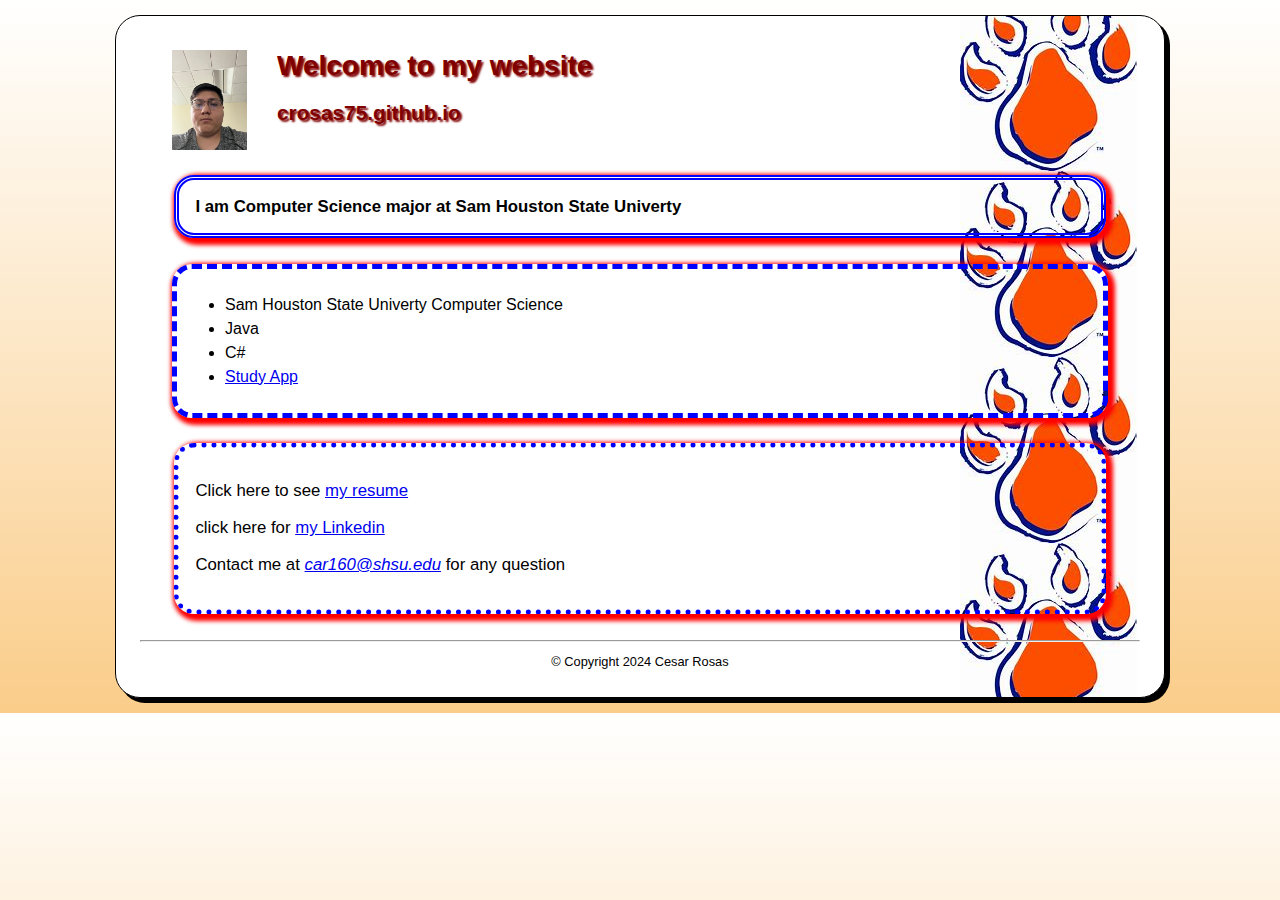
<file: index.html>
<!DOCTYPE html>
<html lang="en">

<head>
    <meta charset="UTF-8">
    <meta name="viewport" content="width=device-width, initial-scale=1.0">
    <meta name="description" content="Cesar Rosas Personal Website">
    <meta name="Keywords" content="shsu, computer science, programmer">
    <title>Cesar Rosas personal Website</title>
    <link rel="stylesheet" href="styles/main.css">
</head>

<body>
    <header>
        <img src="images/cesar.JPG" alt="Cesar photo" height="100">
        <h1 class="shadow">Welcome to my website</h1>
        <h2 class="shadow">crosas75.github.io</h2>
    </header>

    <main>
        <h3>I am Computer Science major at Sam Houston State Univerty</h3>

        <nav>
            <ul id="list">
                <li>Sam Houston State Univerty Computer Science</li>
                <li>Java</li>
                <li>C#</li>
                <li><a href="#">Study App</a></li>
            </ul>
        </nav>

        <div class="contact">
            <p>Click here to see <a href="files/resume.pdf" target="_blank">my resume</a> </p>
            <p>click here for <a href="https://www.linkedin.com/" target="_blank">my Linkedin</a> </p>
            <p>Contact me at <em><a href="mailto:car160@shsu.edu">car160@shsu.edu</a></em> for any question </p>
        </div>
        <br>
        <hr>
    </main>

    <footer>
        <p class="copyright">&copy; Copyright 2024 Cesar Rosas</p>
    </footer>

</body>

</html>
</file>
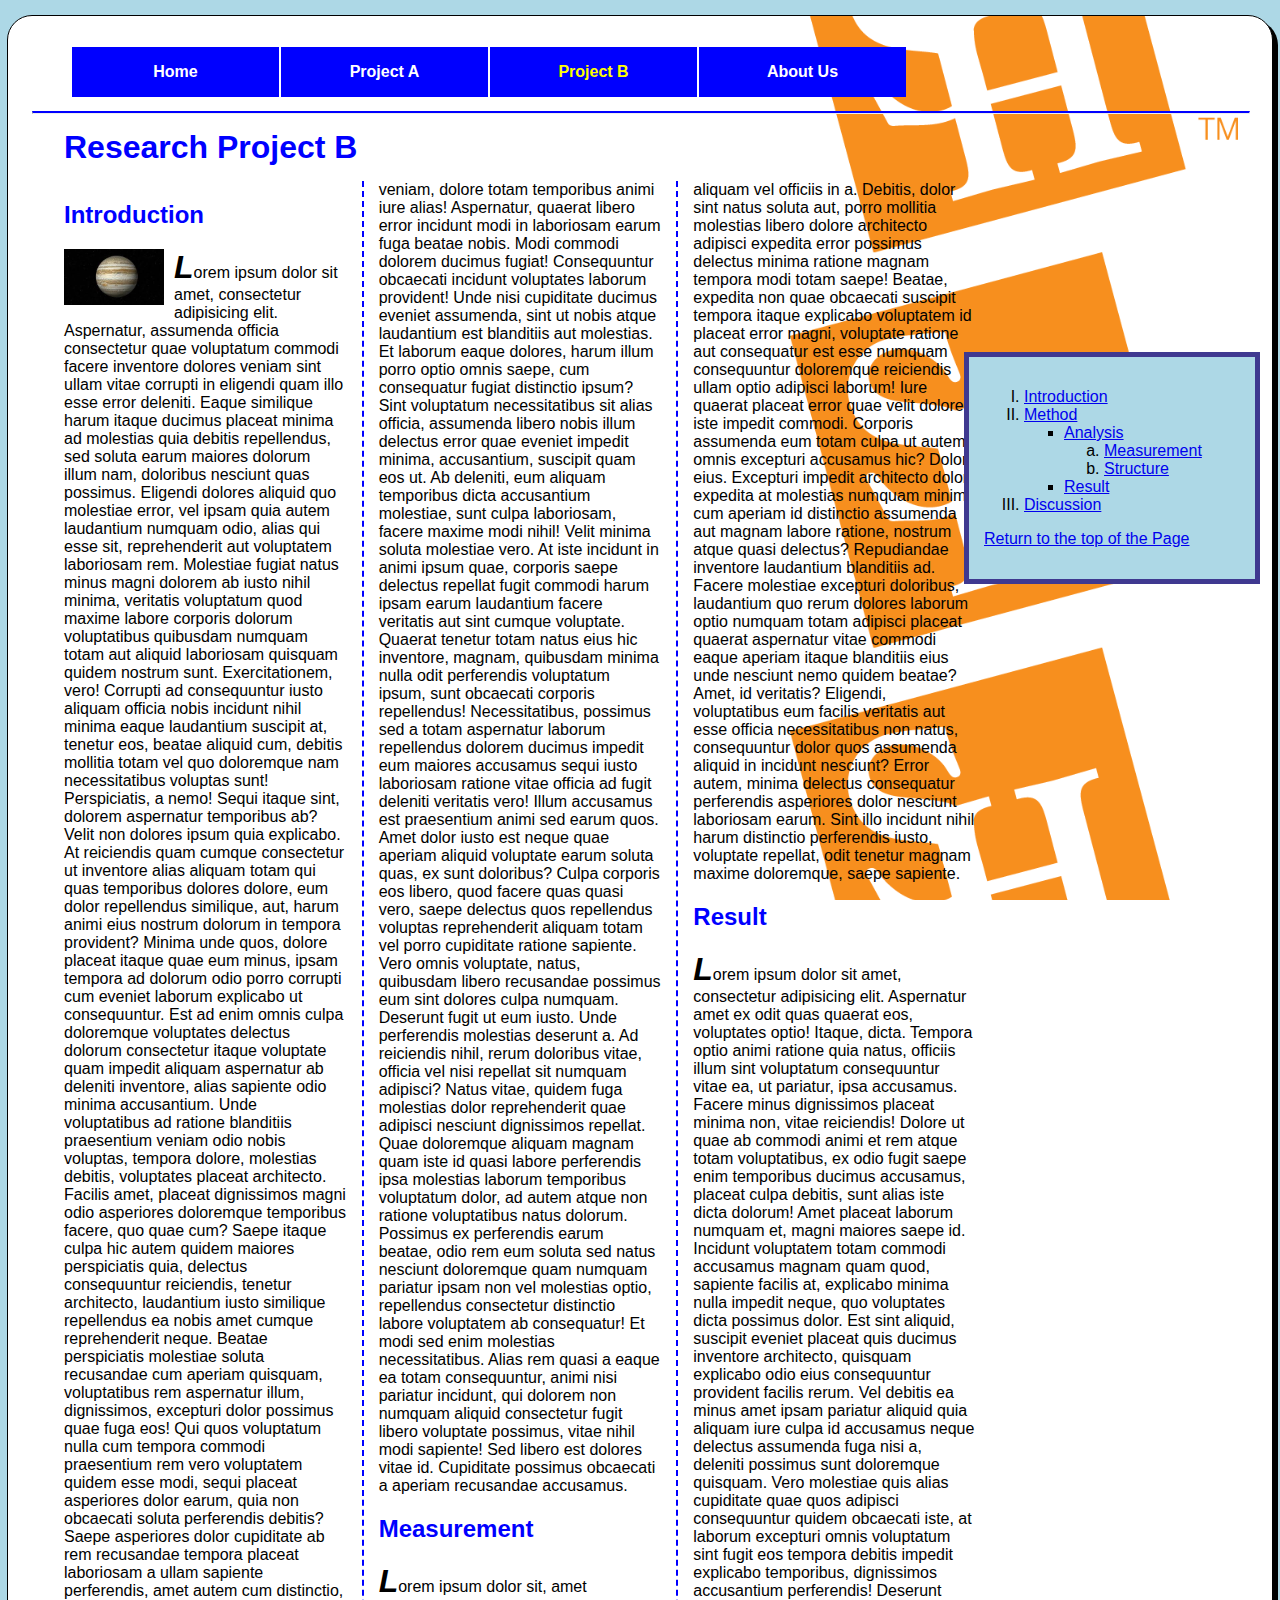
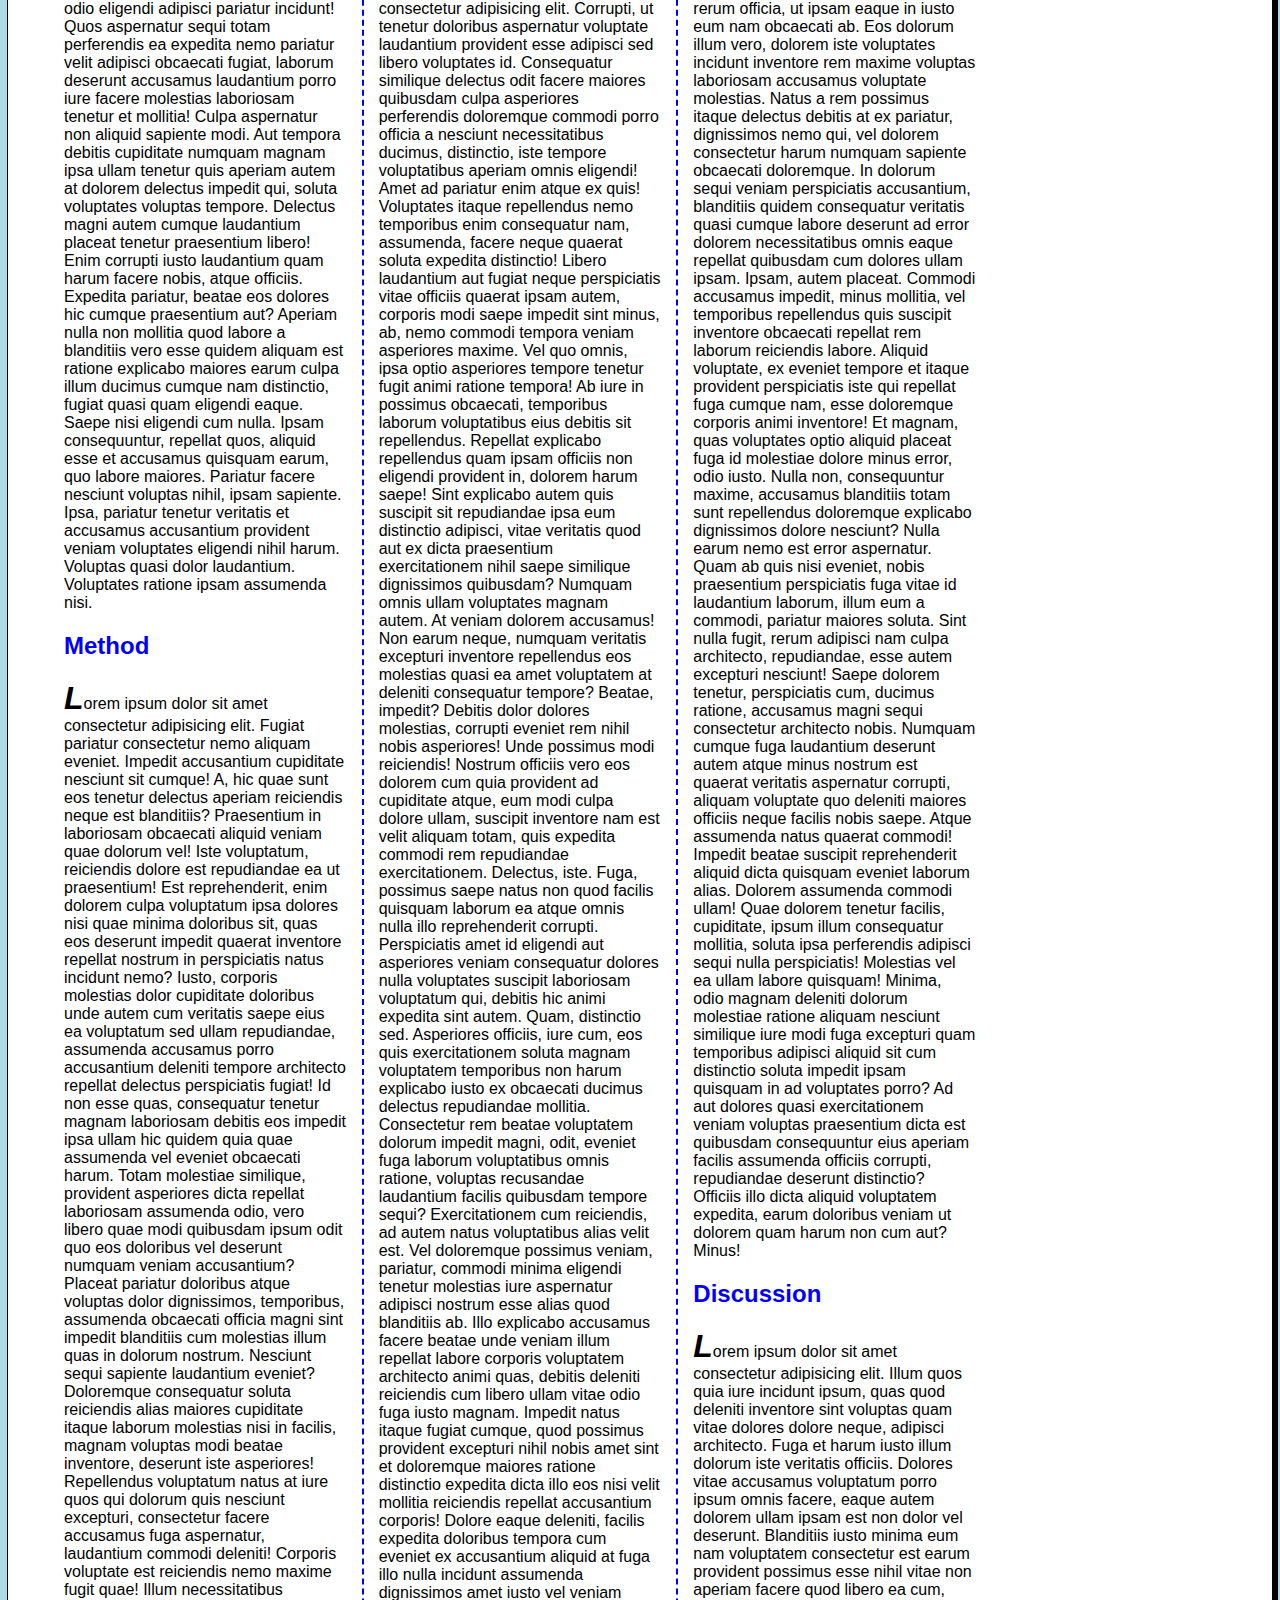
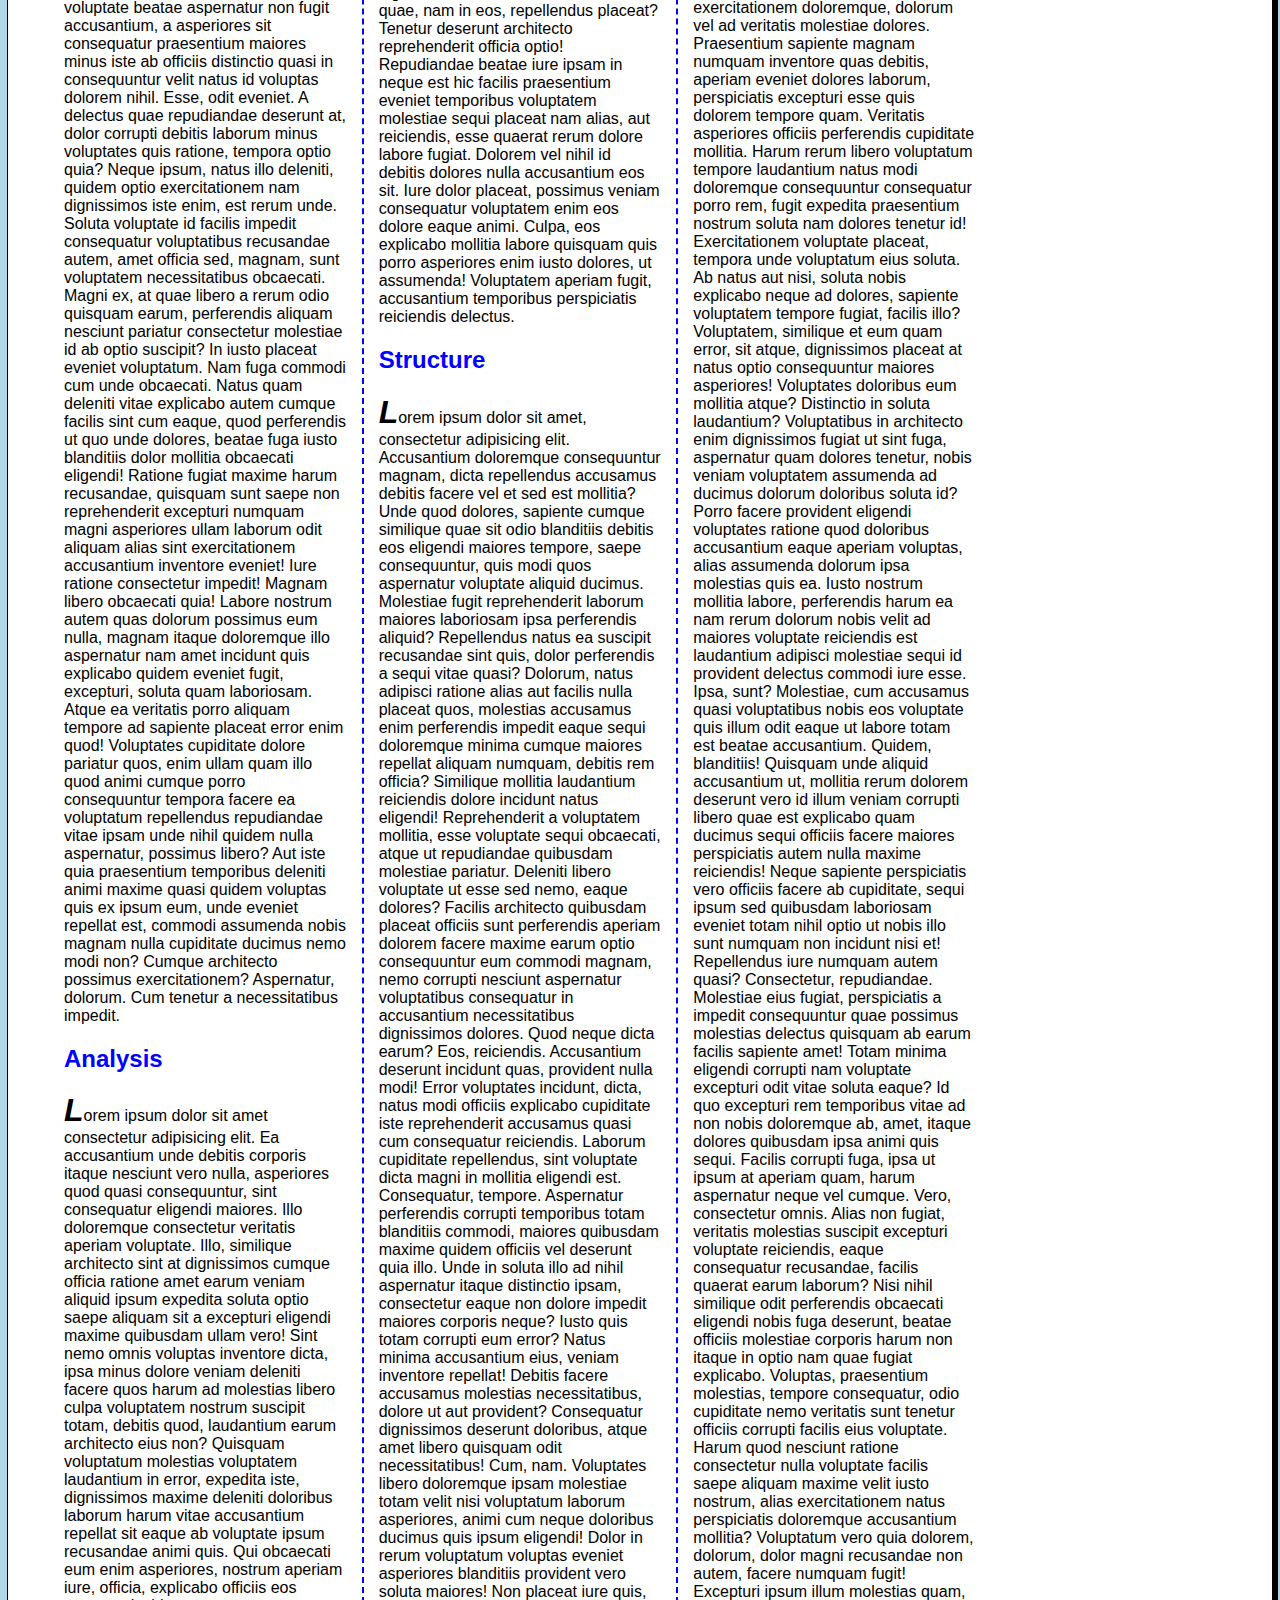
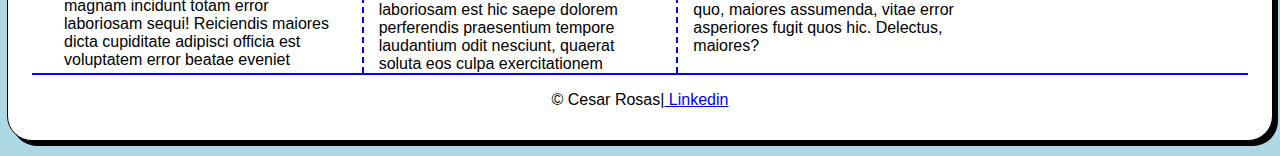
<file: exam.html>
<!DOCTYPE html>
<html lang="en">
<head>
    <meta charset="UTF-8">
    <meta name="viewport" content="width=device-width, initial-scale=1.0">
    <title>Exam</title>
    <link rel="stylesheet" href="styles/exam.css">
</head>
<body>
    <nav id="nav_menu">
        <ul>
            <li><a href="index.html">Home</a></li>
            <li><a href="project.html">Project A</a></li>
            <li><a href="exam.html" class="current"> Project B</a></li>
            <li><a href="#" class="lastitem">About Us</a></li>
        </ul>
    </nav>

    <hr id="line">

    <article>
        <h1>Research Project B</h1>
        <h2 id="Intro">Introduction</h2>
        <img src="images/jupiter.jpg" alt="photo of jupiter" width="100">
        <p>Lorem ipsum dolor sit amet, consectetur adipisicing elit. Aspernatur, assumenda officia consectetur quae voluptatum commodi facere inventore dolores veniam sint ullam vitae corrupti in eligendi quam illo esse error deleniti. Eaque similique harum itaque ducimus placeat minima ad molestias quia debitis repellendus, sed soluta earum maiores dolorum illum nam, doloribus nesciunt quas possimus. Eligendi dolores aliquid quo molestiae error, vel ipsam quia autem laudantium numquam odio, alias qui esse sit, reprehenderit aut voluptatem laboriosam rem. Molestiae fugiat natus minus magni dolorem ab iusto nihil minima, veritatis voluptatum quod maxime labore corporis dolorum voluptatibus quibusdam numquam totam aut aliquid laboriosam quisquam quidem nostrum sunt. Exercitationem, vero! Corrupti ad consequuntur iusto aliquam officia nobis incidunt nihil minima eaque laudantium suscipit at, tenetur eos, beatae aliquid cum, debitis mollitia totam vel quo doloremque nam necessitatibus voluptas sunt! Perspiciatis, a nemo! Sequi itaque sint, dolorem aspernatur temporibus ab? Velit non dolores ipsum quia explicabo. At reiciendis quam cumque consectetur ut inventore alias aliquam totam qui quas temporibus dolores dolore, eum dolor repellendus similique, aut, harum animi eius nostrum dolorum in tempora provident? Minima unde quos, dolore placeat itaque quae eum minus, ipsam tempora ad dolorum odio porro corrupti cum eveniet laborum explicabo ut consequuntur. Est ad enim omnis culpa doloremque voluptates delectus dolorum consectetur itaque voluptate quam impedit aliquam aspernatur ab deleniti inventore, alias sapiente odio minima accusantium. Unde voluptatibus ad ratione blanditiis praesentium veniam odio nobis voluptas, tempora dolore, molestias debitis, voluptates placeat architecto. Facilis amet, placeat dignissimos magni odio asperiores doloremque temporibus facere, quo quae cum? Saepe itaque culpa hic autem quidem maiores perspiciatis quia, delectus consequuntur reiciendis, tenetur architecto, laudantium iusto similique repellendus ea nobis amet cumque reprehenderit neque. Beatae perspiciatis molestiae soluta recusandae cum aperiam quisquam, voluptatibus rem aspernatur illum, dignissimos, excepturi dolor possimus quae fuga eos! Qui quos voluptatum nulla cum tempora commodi praesentium rem vero voluptatem quidem esse modi, sequi placeat asperiores dolor earum, quia non obcaecati soluta perferendis debitis? Saepe asperiores dolor cupiditate ab rem recusandae tempora placeat laboriosam a ullam sapiente perferendis, amet autem cum distinctio, odio eligendi adipisci pariatur incidunt! Quos aspernatur sequi totam perferendis ea expedita nemo pariatur velit adipisci obcaecati fugiat, laborum deserunt accusamus laudantium porro iure facere molestias laboriosam tenetur et mollitia! Culpa aspernatur non aliquid sapiente modi. Aut tempora debitis cupiditate numquam magnam ipsa ullam tenetur quis aperiam autem at dolorem delectus impedit qui, soluta voluptates voluptas tempore. Delectus magni autem cumque laudantium placeat tenetur praesentium libero! Enim corrupti iusto laudantium quam harum facere nobis, atque officiis. Expedita pariatur, beatae eos dolores hic cumque praesentium aut? Aperiam nulla non mollitia quod labore a blanditiis vero esse quidem aliquam est ratione explicabo maiores earum culpa illum ducimus cumque nam distinctio, fugiat quasi quam eligendi eaque. Saepe nisi eligendi cum nulla. Ipsam consequuntur, repellat quos, aliquid esse et accusamus quisquam earum, quo labore maiores. Pariatur facere nesciunt voluptas nihil, ipsam sapiente. Ipsa, pariatur tenetur veritatis et accusamus accusantium provident veniam voluptates eligendi nihil harum. Voluptas quasi dolor laudantium. Voluptates ratione ipsam assumenda nisi.</p>
        <h2 id="Method">Method</h2>
        <p>Lorem ipsum dolor sit amet consectetur adipisicing elit. Fugiat pariatur consectetur nemo aliquam eveniet. Impedit accusantium cupiditate nesciunt sit cumque! A, hic quae sunt eos tenetur delectus aperiam reiciendis neque est blanditiis? Praesentium in laboriosam obcaecati aliquid veniam quae dolorum vel! Iste voluptatum, reiciendis dolore est repudiandae ea ut praesentium! Est reprehenderit, enim dolorem culpa voluptatum ipsa dolores nisi quae minima doloribus sit, quas eos deserunt impedit quaerat inventore repellat nostrum in perspiciatis natus incidunt nemo? Iusto, corporis molestias dolor cupiditate doloribus unde autem cum veritatis saepe eius ea voluptatum sed ullam repudiandae, assumenda accusamus porro accusantium deleniti tempore architecto repellat delectus perspiciatis fugiat! Id non esse quas, consequatur tenetur magnam laboriosam debitis eos impedit ipsa ullam hic quidem quia quae assumenda vel eveniet obcaecati harum. Totam molestiae similique, provident asperiores dicta repellat laboriosam assumenda odio, vero libero quae modi quibusdam ipsum odit quo eos doloribus vel deserunt numquam veniam accusantium? Placeat pariatur doloribus atque voluptas dolor dignissimos, temporibus, assumenda obcaecati officia magni sint impedit blanditiis cum molestias illum quas in dolorum nostrum. Nesciunt sequi sapiente laudantium eveniet? Doloremque consequatur soluta reiciendis alias maiores cupiditate itaque laborum molestias nisi in facilis, magnam voluptas modi beatae inventore, deserunt iste asperiores! Repellendus voluptatum natus at iure quos qui dolorum quis nesciunt excepturi, consectetur facere accusamus fuga aspernatur, laudantium commodi deleniti! Corporis voluptate est reiciendis nemo maxime fugit quae! Illum necessitatibus voluptate beatae aspernatur non fugit accusantium, a asperiores sit consequatur praesentium maiores minus iste ab officiis distinctio quasi in consequuntur velit natus id voluptas dolorem nihil. Esse, odit eveniet. A delectus quae repudiandae deserunt at, dolor corrupti debitis laborum minus voluptates quis ratione, tempora optio quia? Neque ipsum, natus illo deleniti, quidem optio exercitationem nam dignissimos iste enim, est rerum unde. Soluta voluptate id facilis impedit consequatur voluptatibus recusandae autem, amet officia sed, magnam, sunt voluptatem necessitatibus obcaecati. Magni ex, at quae libero a rerum odio quisquam earum, perferendis aliquam nesciunt pariatur consectetur molestiae id ab optio suscipit? In iusto placeat eveniet voluptatum. Nam fuga commodi cum unde obcaecati. Natus quam deleniti vitae explicabo autem cumque facilis sint cum eaque, quod perferendis ut quo unde dolores, beatae fuga iusto blanditiis dolor mollitia obcaecati eligendi! Ratione fugiat maxime harum recusandae, quisquam sunt saepe non reprehenderit excepturi numquam magni asperiores ullam laborum odit aliquam alias sint exercitationem accusantium inventore eveniet! Iure ratione consectetur impedit! Magnam libero obcaecati quia! Labore nostrum autem quas dolorum possimus eum nulla, magnam itaque doloremque illo aspernatur nam amet incidunt quis explicabo quidem eveniet fugit, excepturi, soluta quam laboriosam. Atque ea veritatis porro aliquam tempore ad sapiente placeat error enim quod! Voluptates cupiditate dolore pariatur quos, enim ullam quam illo quod animi cumque porro consequuntur tempora facere ea voluptatum repellendus repudiandae vitae ipsam unde nihil quidem nulla aspernatur, possimus libero? Aut iste quia praesentium temporibus deleniti animi maxime quasi quidem voluptas quis ex ipsum eum, unde eveniet repellat est, commodi assumenda nobis magnam nulla cupiditate ducimus nemo modi non? Cumque architecto possimus exercitationem? Aspernatur, dolorum. Cum tenetur a necessitatibus impedit.</p>
        <h2 id="Analysis">Analysis</h2>
        <p>Lorem ipsum dolor sit amet consectetur adipisicing elit. Ea accusantium unde debitis corporis itaque nesciunt vero nulla, asperiores quod quasi consequuntur, sint consequatur eligendi maiores. Illo doloremque consectetur veritatis aperiam voluptate. Illo, similique architecto sint at dignissimos cumque officia ratione amet earum veniam aliquid ipsum expedita soluta optio saepe aliquam sit a excepturi eligendi maxime quibusdam ullam vero! Sint nemo omnis voluptas inventore dicta, ipsa minus dolore veniam deleniti facere quos harum ad molestias libero culpa voluptatem nostrum suscipit totam, debitis quod, laudantium earum architecto eius non? Quisquam voluptatum molestias voluptatem laudantium in error, expedita iste, dignissimos maxime deleniti doloribus laborum harum vitae accusantium repellat sit eaque ab voluptate ipsum recusandae animi quis. Qui obcaecati eum enim asperiores, nostrum aperiam iure, officia, explicabo officiis eos magnam incidunt totam error laboriosam sequi! Reiciendis maiores dicta cupiditate adipisci officia est voluptatem error beatae eveniet veniam, dolore totam temporibus animi iure alias! Aspernatur, quaerat libero error incidunt modi in laboriosam earum fuga beatae nobis. Modi commodi dolorem ducimus fugiat! Consequuntur obcaecati incidunt voluptates laborum provident! Unde nisi cupiditate ducimus eveniet assumenda, sint ut nobis atque laudantium est blanditiis aut molestias. Et laborum eaque dolores, harum illum porro optio omnis saepe, cum consequatur fugiat distinctio ipsum? Sint voluptatum necessitatibus sit alias officia, assumenda libero nobis illum delectus error quae eveniet impedit minima, accusantium, suscipit quam eos ut. Ab deleniti, eum aliquam temporibus dicta accusantium molestiae, sunt culpa laboriosam, facere maxime modi nihil! Velit minima soluta molestiae vero. At iste incidunt in animi ipsum quae, corporis saepe delectus repellat fugit commodi harum ipsam earum laudantium facere veritatis aut sint cumque voluptate. Quaerat tenetur totam natus eius hic inventore, magnam, quibusdam minima nulla odit perferendis voluptatum ipsum, sunt obcaecati corporis repellendus! Necessitatibus, possimus sed a totam aspernatur laborum repellendus dolorem ducimus impedit eum maiores accusamus sequi iusto laboriosam ratione vitae officia ad fugit deleniti veritatis vero! Illum accusamus est praesentium animi sed earum quos. Amet dolor iusto est neque quae aperiam aliquid voluptate earum soluta quas, ex sunt doloribus? Culpa corporis eos libero, quod facere quas quasi vero, saepe delectus quos repellendus voluptas reprehenderit aliquam totam vel porro cupiditate ratione sapiente. Vero omnis voluptate, natus, quibusdam libero recusandae possimus eum sint dolores culpa numquam. Deserunt fugit ut eum iusto. Unde perferendis molestias deserunt a. Ad reiciendis nihil, rerum doloribus vitae, officia vel nisi repellat sit numquam adipisci? Natus vitae, quidem fuga molestias dolor reprehenderit quae adipisci nesciunt dignissimos repellat. Quae doloremque aliquam magnam quam iste id quasi labore perferendis ipsa molestias laborum temporibus voluptatum dolor, ad autem atque non ratione voluptatibus natus dolorum. Possimus ex perferendis earum beatae, odio rem eum soluta sed natus nesciunt doloremque quam numquam pariatur ipsam non vel molestias optio, repellendus consectetur distinctio labore voluptatem ab consequatur! Et modi sed enim molestias necessitatibus. Alias rem quasi a eaque ea totam consequuntur, animi nisi pariatur incidunt, qui dolorem non numquam aliquid consectetur fugit libero voluptate possimus, vitae nihil modi sapiente! Sed libero est dolores vitae id. Cupiditate possimus obcaecati a aperiam recusandae accusamus.</p>
        <h2 id="Measurement">Measurement</h2>
        <p>Lorem ipsum dolor sit, amet consectetur adipisicing elit. Corrupti, ut tenetur doloribus aspernatur voluptate laudantium provident esse adipisci sed libero voluptates id. Consequatur similique delectus odit facere maiores quibusdam culpa asperiores perferendis doloremque commodi porro officia a nesciunt necessitatibus ducimus, distinctio, iste tempore voluptatibus aperiam omnis eligendi! Amet ad pariatur enim atque ex quis! Voluptates itaque repellendus nemo temporibus enim consequatur nam, assumenda, facere neque quaerat soluta expedita distinctio! Libero laudantium aut fugiat neque perspiciatis vitae officiis quaerat ipsam autem, corporis modi saepe impedit sint minus, ab, nemo commodi tempora veniam asperiores maxime. Vel quo omnis, ipsa optio asperiores tempore tenetur fugit animi ratione tempora! Ab iure in possimus obcaecati, temporibus laborum voluptatibus eius debitis sit repellendus. Repellat explicabo repellendus quam ipsam officiis non eligendi provident in, dolorem harum saepe! Sint explicabo autem quis suscipit sit repudiandae ipsa eum distinctio adipisci, vitae veritatis quod aut ex dicta praesentium exercitationem nihil saepe similique dignissimos quibusdam? Numquam omnis ullam voluptates magnam autem. At veniam dolorem accusamus! Non earum neque, numquam veritatis excepturi inventore repellendus eos molestias quasi ea amet voluptatem at deleniti consequatur tempore? Beatae, impedit? Debitis dolor dolores molestias, corrupti eveniet rem nihil nobis asperiores! Unde possimus modi reiciendis! Nostrum officiis vero eos dolorem cum quia provident ad cupiditate atque, eum modi culpa dolore ullam, suscipit inventore nam est velit aliquam totam, quis expedita commodi rem repudiandae exercitationem. Delectus, iste. Fuga, possimus saepe natus non quod facilis quisquam laborum ea atque omnis nulla illo reprehenderit corrupti. Perspiciatis amet id eligendi aut asperiores veniam consequatur dolores nulla voluptates suscipit laboriosam voluptatum qui, debitis hic animi expedita sint autem. Quam, distinctio sed. Asperiores officiis, iure cum, eos quis exercitationem soluta magnam voluptatem temporibus non harum explicabo iusto ex obcaecati ducimus delectus repudiandae mollitia. Consectetur rem beatae voluptatem dolorum impedit magni, odit, eveniet fuga laborum voluptatibus omnis ratione, voluptas recusandae laudantium facilis quibusdam tempore sequi? Exercitationem cum reiciendis, ad autem natus voluptatibus alias velit est. Vel doloremque possimus veniam, pariatur, commodi minima eligendi tenetur molestias iure aspernatur adipisci nostrum esse alias quod blanditiis ab. Illo explicabo accusamus facere beatae unde veniam illum repellat labore corporis voluptatem architecto animi quas, debitis deleniti reiciendis cum libero ullam vitae odio fuga iusto magnam. Impedit natus itaque fugiat cumque, quod possimus provident excepturi nihil nobis amet sint et doloremque maiores ratione distinctio expedita dicta illo eos nisi velit mollitia reiciendis repellat accusantium corporis! Dolore eaque deleniti, facilis expedita doloribus tempora cum eveniet ex accusantium aliquid at fuga illo nulla incidunt assumenda dignissimos amet iusto vel veniam quae, nam in eos, repellendus placeat? Tenetur deserunt architecto reprehenderit officia optio! Repudiandae beatae iure ipsam in neque est hic facilis praesentium eveniet temporibus voluptatem molestiae sequi placeat nam alias, aut reiciendis, esse quaerat rerum dolore labore fugiat. Dolorem vel nihil id debitis dolores nulla accusantium eos sit. Iure dolor placeat, possimus veniam consequatur voluptatem enim eos dolore eaque animi. Culpa, eos explicabo mollitia labore quisquam quis porro asperiores enim iusto dolores, ut assumenda! Voluptatem aperiam fugit, accusantium temporibus perspiciatis reiciendis delectus.</p>
        <h2 id="Structure">Structure</h2>
        <p>Lorem ipsum dolor sit amet, consectetur adipisicing elit. Accusantium doloremque consequuntur magnam, dicta repellendus accusamus debitis facere vel et sed est mollitia? Unde quod dolores, sapiente cumque similique quae sit odio blanditiis debitis eos eligendi maiores tempore, saepe consequuntur, quis modi quos aspernatur voluptate aliquid ducimus. Molestiae fugit reprehenderit laborum maiores laboriosam ipsa perferendis aliquid? Repellendus natus ea suscipit recusandae sint quis, dolor perferendis a sequi vitae quasi? Dolorum, natus adipisci ratione alias aut facilis nulla placeat quos, molestias accusamus enim perferendis impedit eaque sequi doloremque minima cumque maiores repellat aliquam numquam, debitis rem officia? Similique mollitia laudantium reiciendis dolore incidunt natus eligendi! Reprehenderit a voluptatem mollitia, esse voluptate sequi obcaecati, atque ut repudiandae quibusdam molestiae pariatur. Deleniti libero voluptate ut esse sed nemo, eaque dolores? Facilis architecto quibusdam placeat officiis sunt perferendis aperiam dolorem facere maxime earum optio consequuntur eum commodi magnam, nemo corrupti nesciunt aspernatur voluptatibus consequatur in accusantium necessitatibus dignissimos dolores. Quod neque dicta earum? Eos, reiciendis. Accusantium deserunt incidunt quas, provident nulla modi! Error voluptates incidunt, dicta, natus modi officiis explicabo cupiditate iste reprehenderit accusamus quasi cum consequatur reiciendis. Laborum cupiditate repellendus, sint voluptate dicta magni in mollitia eligendi est. Consequatur, tempore. Aspernatur perferendis corrupti temporibus totam blanditiis commodi, maiores quibusdam maxime quidem officiis vel deserunt quia illo. Unde in soluta illo ad nihil aspernatur itaque distinctio ipsam, consectetur eaque non dolore impedit maiores corporis neque? Iusto quis totam corrupti eum error? Natus minima accusantium eius, veniam inventore repellat! Debitis facere accusamus molestias necessitatibus, dolore ut aut provident? Consequatur dignissimos deserunt doloribus, atque amet libero quisquam odit necessitatibus! Cum, nam. Voluptates libero doloremque ipsam molestiae totam velit nisi voluptatum laborum asperiores, animi cum neque doloribus ducimus quis ipsum eligendi! Dolor in rerum voluptatum voluptas eveniet asperiores blanditiis provident vero soluta maiores! Non placeat iure quis, laboriosam est hic saepe dolorem perferendis praesentium tempore laudantium odit nesciunt, quaerat soluta eos culpa exercitationem aliquam vel officiis in a. Debitis, dolor sint natus soluta aut, porro mollitia molestias libero dolore architecto adipisci expedita error possimus delectus minima ratione magnam tempora modi totam saepe! Beatae, expedita non quae obcaecati suscipit tempora itaque explicabo voluptatem id placeat error magni, voluptate ratione aut consequatur est esse numquam consequuntur doloremque reiciendis ullam optio adipisci laborum! Iure quaerat placeat error quae velit dolore iste impedit commodi. Corporis assumenda eum totam culpa ut autem omnis excepturi accusamus hic? Dolor, eius. Excepturi impedit architecto dolor, expedita at molestias numquam minima cum aperiam id distinctio assumenda aut magnam labore ratione, nostrum atque quasi delectus? Repudiandae inventore laudantium blanditiis ad. Facere molestiae excepturi doloribus, laudantium quo rerum dolores laborum optio numquam totam adipisci placeat quaerat aspernatur vitae commodi eaque aperiam itaque blanditiis eius unde nesciunt nemo quidem beatae? Amet, id veritatis? Eligendi, voluptatibus eum facilis veritatis aut esse officia necessitatibus non natus, consequuntur dolor quos assumenda aliquid in incidunt nesciunt? Error autem, minima delectus consequatur perferendis asperiores dolor nesciunt laboriosam earum. Sint illo incidunt nihil harum distinctio perferendis iusto, voluptate repellat, odit tenetur magnam maxime doloremque, saepe sapiente.</p>
        <h2 id="Result">Result</h2>
        <p>Lorem ipsum dolor sit amet, consectetur adipisicing elit. Aspernatur amet ex odit quas quaerat eos, voluptates optio! Itaque, dicta. Tempora optio animi ratione quia natus, officiis illum sint voluptatum consequuntur vitae ea, ut pariatur, ipsa accusamus. Facere minus dignissimos placeat minima non, vitae reiciendis! Dolore ut quae ab commodi animi et rem atque totam voluptatibus, ex odio fugit saepe enim temporibus ducimus accusamus, placeat culpa debitis, sunt alias iste dicta dolorum! Amet placeat laborum numquam et, magni maiores saepe id. Incidunt voluptatem totam commodi accusamus magnam quam quod, sapiente facilis at, explicabo minima nulla impedit neque, quo voluptates dicta possimus dolor. Est sint aliquid, suscipit eveniet placeat quis ducimus inventore architecto, quisquam explicabo odio eius consequuntur provident facilis rerum. Vel debitis ea minus amet ipsam pariatur aliquid quia aliquam iure culpa id accusamus neque delectus assumenda fuga nisi a, deleniti possimus sunt doloremque quisquam. Vero molestiae quis alias cupiditate quae quos adipisci consequuntur quidem obcaecati iste, at laborum excepturi omnis voluptatum sint fugit eos tempora debitis impedit explicabo temporibus, dignissimos accusantium perferendis! Deserunt rerum officia, ut ipsam eaque in iusto eum nam obcaecati ab. Eos dolorum illum vero, dolorem iste voluptates incidunt inventore rem maxime voluptas laboriosam accusamus voluptate molestias. Natus a rem possimus itaque delectus debitis at ex pariatur, dignissimos nemo qui, vel dolorem consectetur harum numquam sapiente obcaecati doloremque. In dolorum sequi veniam perspiciatis accusantium, blanditiis quidem consequatur veritatis quasi cumque labore deserunt ad error dolorem necessitatibus omnis eaque repellat quibusdam cum dolores ullam ipsam. Ipsam, autem placeat. Commodi accusamus impedit, minus mollitia, vel temporibus repellendus quis suscipit inventore obcaecati repellat rem laborum reiciendis labore. Aliquid voluptate, ex eveniet tempore et itaque provident perspiciatis iste qui repellat fuga cumque nam, esse doloremque corporis animi inventore! Et magnam, quas voluptates optio aliquid placeat fuga id molestiae dolore minus error, odio iusto. Nulla non, consequuntur maxime, accusamus blanditiis totam sunt repellendus doloremque explicabo dignissimos dolore nesciunt? Nulla earum nemo est error aspernatur. Quam ab quis nisi eveniet, nobis praesentium perspiciatis fuga vitae id laudantium laborum, illum eum a commodi, pariatur maiores soluta. Sint nulla fugit, rerum adipisci nam culpa architecto, repudiandae, esse autem excepturi nesciunt! Saepe dolorem tenetur, perspiciatis cum, ducimus ratione, accusamus magni sequi consectetur architecto nobis. Numquam cumque fuga laudantium deserunt autem atque minus nostrum est quaerat veritatis aspernatur corrupti, aliquam voluptate quo deleniti maiores officiis neque facilis nobis saepe. Atque assumenda natus quaerat commodi! Impedit beatae suscipit reprehenderit aliquid dicta quisquam eveniet laborum alias. Dolorem assumenda commodi ullam! Quae dolorem tenetur facilis, cupiditate, ipsum illum consequatur mollitia, soluta ipsa perferendis adipisci sequi nulla perspiciatis! Molestias vel ea ullam labore quisquam! Minima, odio magnam deleniti dolorum molestiae ratione aliquam nesciunt similique iure modi fuga excepturi quam temporibus adipisci aliquid sit cum distinctio soluta impedit ipsam quisquam in ad voluptates porro? Ad aut dolores quasi exercitationem veniam voluptas praesentium dicta est quibusdam consequuntur eius aperiam facilis assumenda officiis corrupti, repudiandae deserunt distinctio? Officiis illo dicta aliquid voluptatem expedita, earum doloribus veniam ut dolorem quam harum non cum aut? Minus!</p>
        <h2 id="Discussion">Discussion</h2>
        <p>Lorem ipsum dolor sit amet consectetur adipisicing elit. Illum quos quia iure incidunt ipsum, quas quod deleniti inventore sint voluptas quam vitae dolores dolore neque, adipisci architecto. Fuga et harum iusto illum dolorum iste veritatis officiis. Dolores vitae accusamus voluptatum porro ipsum omnis facere, eaque autem dolorem ullam ipsam est non dolor vel deserunt. Blanditiis iusto minima eum nam voluptatem consectetur est earum provident possimus esse nihil vitae non aperiam facere quod libero ea cum, exercitationem doloremque, dolorum vel ad veritatis molestiae dolores. Praesentium sapiente magnam numquam inventore quas debitis, aperiam eveniet dolores laborum, perspiciatis excepturi esse quis dolorem tempore quam. Veritatis asperiores officiis perferendis cupiditate mollitia. Harum rerum libero voluptatum tempore laudantium natus modi doloremque consequuntur consequatur porro rem, fugit expedita praesentium nostrum soluta nam dolores tenetur id! Exercitationem voluptate placeat, tempora unde voluptatum eius soluta. Ab natus aut nisi, soluta nobis explicabo neque ad dolores, sapiente voluptatem tempore fugiat, facilis illo? Voluptatem, similique et eum quam error, sit atque, dignissimos placeat at natus optio consequuntur maiores asperiores! Voluptates doloribus eum mollitia atque? Distinctio in soluta laudantium? Voluptatibus in architecto enim dignissimos fugiat ut sint fuga, aspernatur quam dolores tenetur, nobis veniam voluptatem assumenda ad ducimus dolorum doloribus soluta id? Porro facere provident eligendi voluptates ratione quod doloribus accusantium eaque aperiam voluptas, alias assumenda dolorum ipsa molestias quis ea. Iusto nostrum mollitia labore, perferendis harum ea nam rerum dolorum nobis velit ad maiores voluptate reiciendis est laudantium adipisci molestiae sequi id provident delectus commodi iure esse. Ipsa, sunt? Molestiae, cum accusamus quasi voluptatibus nobis eos voluptate quis illum odit eaque ut labore totam est beatae accusantium. Quidem, blanditiis! Quisquam unde aliquid accusantium ut, mollitia rerum dolorem deserunt vero id illum veniam corrupti libero quae est explicabo quam ducimus sequi officiis facere maiores perspiciatis autem nulla maxime reiciendis! Neque sapiente perspiciatis vero officiis facere ab cupiditate, sequi ipsum sed quibusdam laboriosam eveniet totam nihil optio ut nobis illo sunt numquam non incidunt nisi et! Repellendus iure numquam autem quasi? Consectetur, repudiandae. Molestiae eius fugiat, perspiciatis a impedit consequuntur quae possimus molestias delectus quisquam ab earum facilis sapiente amet! Totam minima eligendi corrupti nam voluptate excepturi odit vitae soluta eaque? Id quo excepturi rem temporibus vitae ad non nobis doloremque ab, amet, itaque dolores quibusdam ipsa animi quis sequi. Facilis corrupti fuga, ipsa ut ipsum at aperiam quam, harum aspernatur neque vel cumque. Vero, consectetur omnis. Alias non fugiat, veritatis molestias suscipit excepturi voluptate reiciendis, eaque consequatur recusandae, facilis quaerat earum laborum? Nisi nihil similique odit perferendis obcaecati eligendi nobis fuga deserunt, beatae officiis molestiae corporis harum non itaque in optio nam quae fugiat explicabo. Voluptas, praesentium molestias, tempore consequatur, odio cupiditate nemo veritatis sunt tenetur officiis corrupti facilis eius voluptate. Harum quod nesciunt ratione consectetur nulla voluptate facilis saepe aliquam maxime velit iusto nostrum, alias exercitationem natus perspiciatis doloremque accusantium mollitia? Voluptatum vero quia dolorem, dolorum, dolor magni recusandae non autem, facere numquam fugit! Excepturi ipsum illum molestias quam, quo, maiores assumenda, vitae error asperiores fugit quos hic. Delectus, maiores?</p>

    </article>

    <aside>
        <ol id="order">
            <li><a href="#Intro">Introduction</a></li>
            <li><a href="#Method">Method</a>
                <ul id="unorder">
                    <li><a href="#Analysis">Analysis</a>
                        <ol id="letterlist">
                            <li><a href="#Measurement">Measurement</a></li>
                            <li><a href="#Structure">Structure</a></li>
                        </ol>
                    </li>
                    <li><a href="#Result">Result</a></li>
                </ul>
            </li>
            <li><a href="#Discussion">Discussion</a></li>
        </ol>
        <p><a href="#top">Return to the top of the Page</a></p>
    </aside>


    <footer>
        <p>&copy; Cesar Rosas|<a href="https://www.linkedin.com/" target="_blank"> Linkedin</a></p>
    </footer>

</body>
</html>
</file>
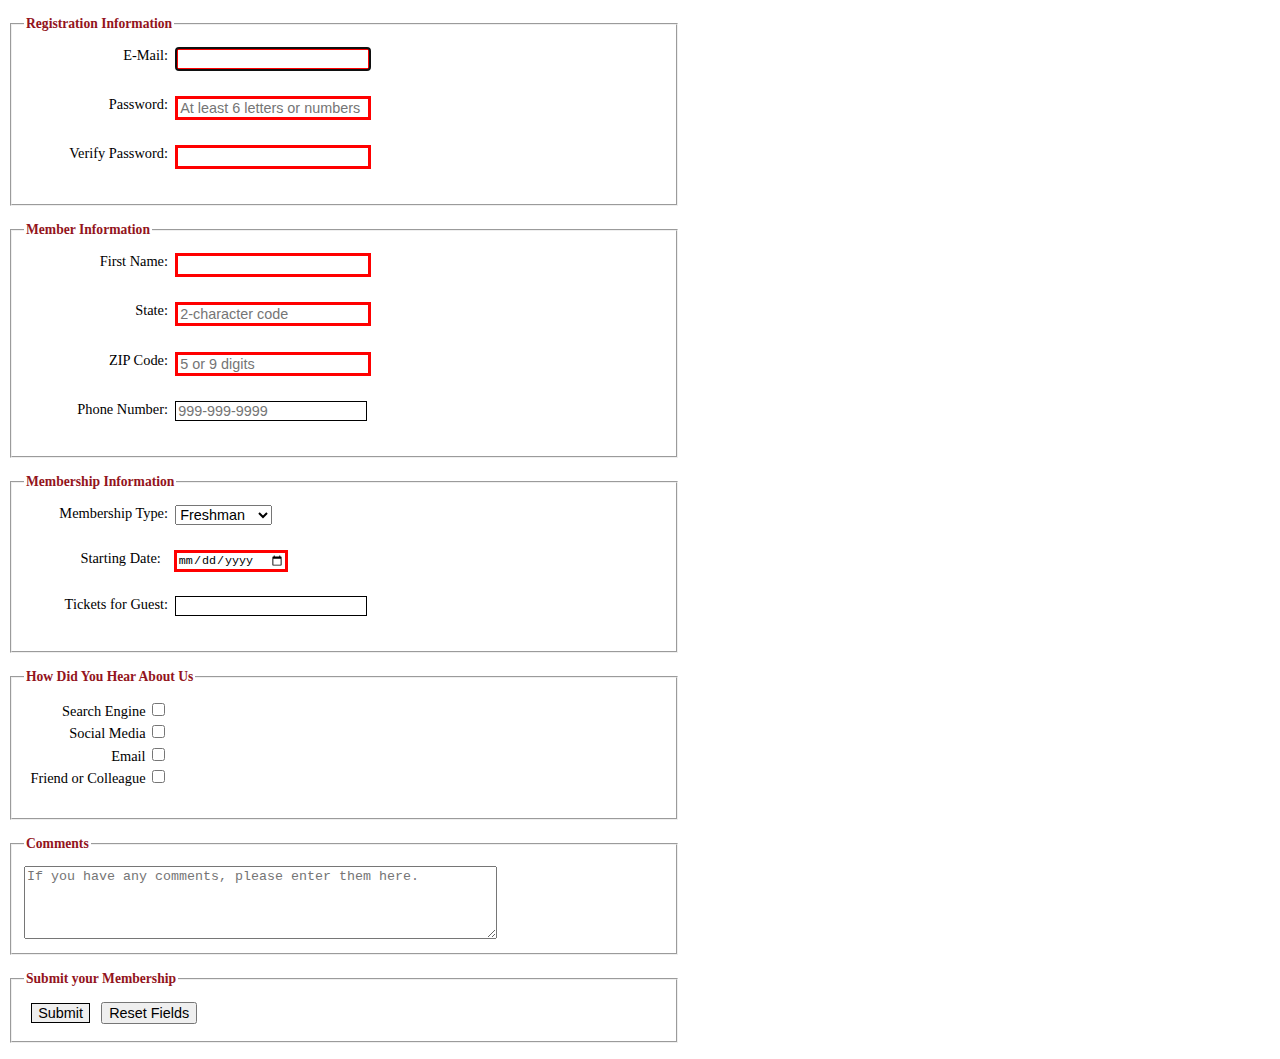
<file: form.html>
<!DOCTYPE html>
<html lang="en">

<head>
    <meta charset="UTF-8">
    <meta name="viewport" content="width=device-width, initial-scale=1.0">
    <title>Quiz 8 Form</title>
    <link rel="stylesheet" href="styles/form.css">
</head>

<body>
    <form action="register_account.html" method="post" id="registration_form">
        <fieldset>
            <legend>Registration Information</legend>
            <label for="email">E-Mail:</label>
            <input type="email" name="email" id="email" autofocus required autocomplete="on">
            <br><br>
            <label for="password">Password:</label>
            <input type="password" name="password" id="password" required placeholder="At least 6 letters or numbers"
                pattern="[a-zA-Z0-9]{6,}" title="Must be at least 6 alphanumeric characters">
            <br><br>
            <label for="verify">Verify Password:</label>
            <input type="password" name="verify" id="verify" required>
            <br><br>
        </fieldset>

        <fieldset>
            <legend>Member Information</legend>
            <label for="first_name">First Name:</label>
            <input type="text" name="first_name" id="first_name" required autocomplete="on">
            <br><br>
            <label for="state">State:</label>
            <input type="text" name="state" id="state" required maxlength="2" placeholder="2-character code"
                autocomplete="on">
                <br><br>
            <label for="zip">ZIP Code:</label>
            <input type="text" name="zip" id="zip" required placeholder="5 or 9 digits" pattern="^\d{5}(-\d{4})?$"
                title="Either 5 or 9 digits" autocomplete="on">
                <br><br>
            <label for="phone">Phone Number:</label>
            <input type="tel" name="phone" id="phone" placeholder="999-999-9999" pattern="\d{3}[\-]\d{3}[\-]\d{4}"
                title="Must be 999-999-999 format" autocomplete="on">
                <br><br>
        </fieldset>

        <fieldset>
            <legend>Membership Information</legend>
            <label for="Type">Membership Type:</label>
            <select id="status" name="membership_type">
                <option value="freshman">Freshman</option>
                <option value="sophomore">Sophomore</option>
                <option value="junior">Junior</option>
                <option value="senior">Senior</option>
            </select>
            <br><br>
            <label for="Date">Starting Date:&nbsp;&nbsp;</label>
            <input type="date" id="date" name="starting_date" required autocomplete="on">
            <br><br>
            <label for="tickets">Tickets for Guest:</label>
            <input type="number" id="tickets" name="guest_tickets">
            <br><br>
        </fieldset>

        <fieldset>
            <legend>How Did You Hear About Us</legend>
            <label>Search Engine<input type="checkbox" name="hear_about_us" value="search_engine"> </label>
            <br>
            <label>Social Media<input type="checkbox" name="hear_about_us" value="social_media"> </label>
            <br>
            <label>Email<input type="checkbox" name="hear_about_us" value="email"> </label>
            <br>
            <label>Friend or Colleague<input type="checkbox" name="hear_about_us" value="friend"></label>
            <br><br>
        </fieldset>

        <fieldset>
            <legend>Comments</legend>
            <textarea name="comments" placeholder="If you have any comments, please enter them here." rows="4"
                cols="50"></textarea>
        </fieldset>

        <fieldset>
            <legend>Submit your Membership</legend>
            <input type="submit" value="Submit">
            <input type="reset" value="Reset Fields">
        </fieldset>
    </form>

</body>

</html>
</file>
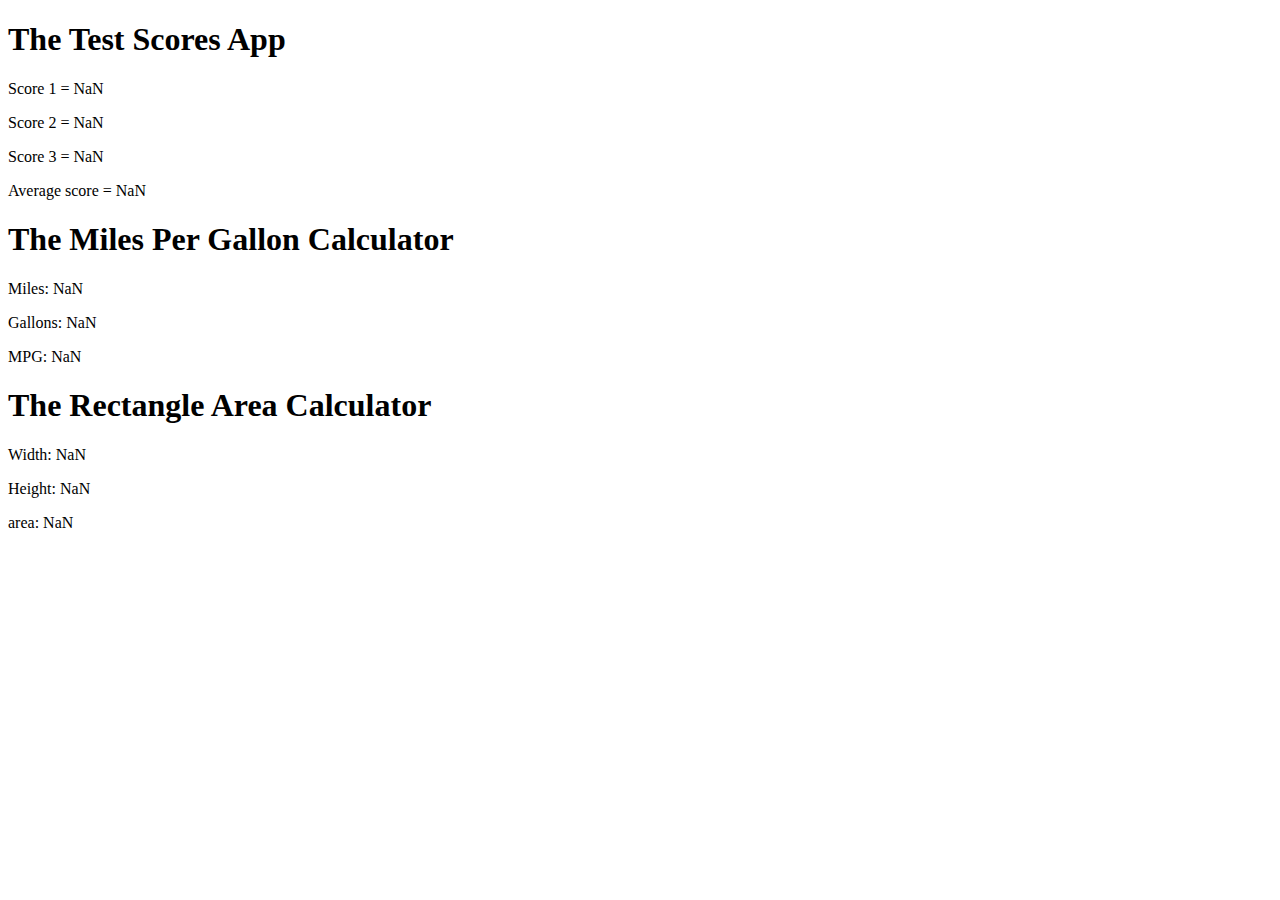
<file: jsfall2024.html>
<!DOCTYPE html>
<html lang="en">

<head>
    <meta charset="UTF-8">
    <meta name="viewport" content="width=device-width, initial-scale=1.0">
    <title>Quiz 9</title>
</head>

<body>
    <h1>The Test Scores App</h1>
    <script src="jsfall2024.js"></script>
    <h1>The Miles Per Gallon Calculator</h1>
    <script>
        const miles = parseInt(prompt("Enter miles driven"));
        const gallons = parseInt(prompt("Enter gallons of gas used"));
        const mpg = parseFloat(miles / gallons);
        const html2 = `<p>Miles: ${miles}</p>
            <p>Gallons: ${gallons}</p>
            <p>MPG: ${mpg.toFixed(2)}</p>`;
        document.write(html2);
    </script>

    <h1>The Rectangle Area Calculator</h1>
    <script>
        const width = parseFloat(prompt("Enter width"));
        const height = parseFloat(prompt("Enter height"));
        const area = parseFloat(width * height);
        const html3 =  `<p>Width: ${width}</p>
                <p>Height: ${height}</p>
                <p>area: ${area.toFixed(3)}</p>`;;
        document.write(html3);
    </script>
</body>

</html>
</file>
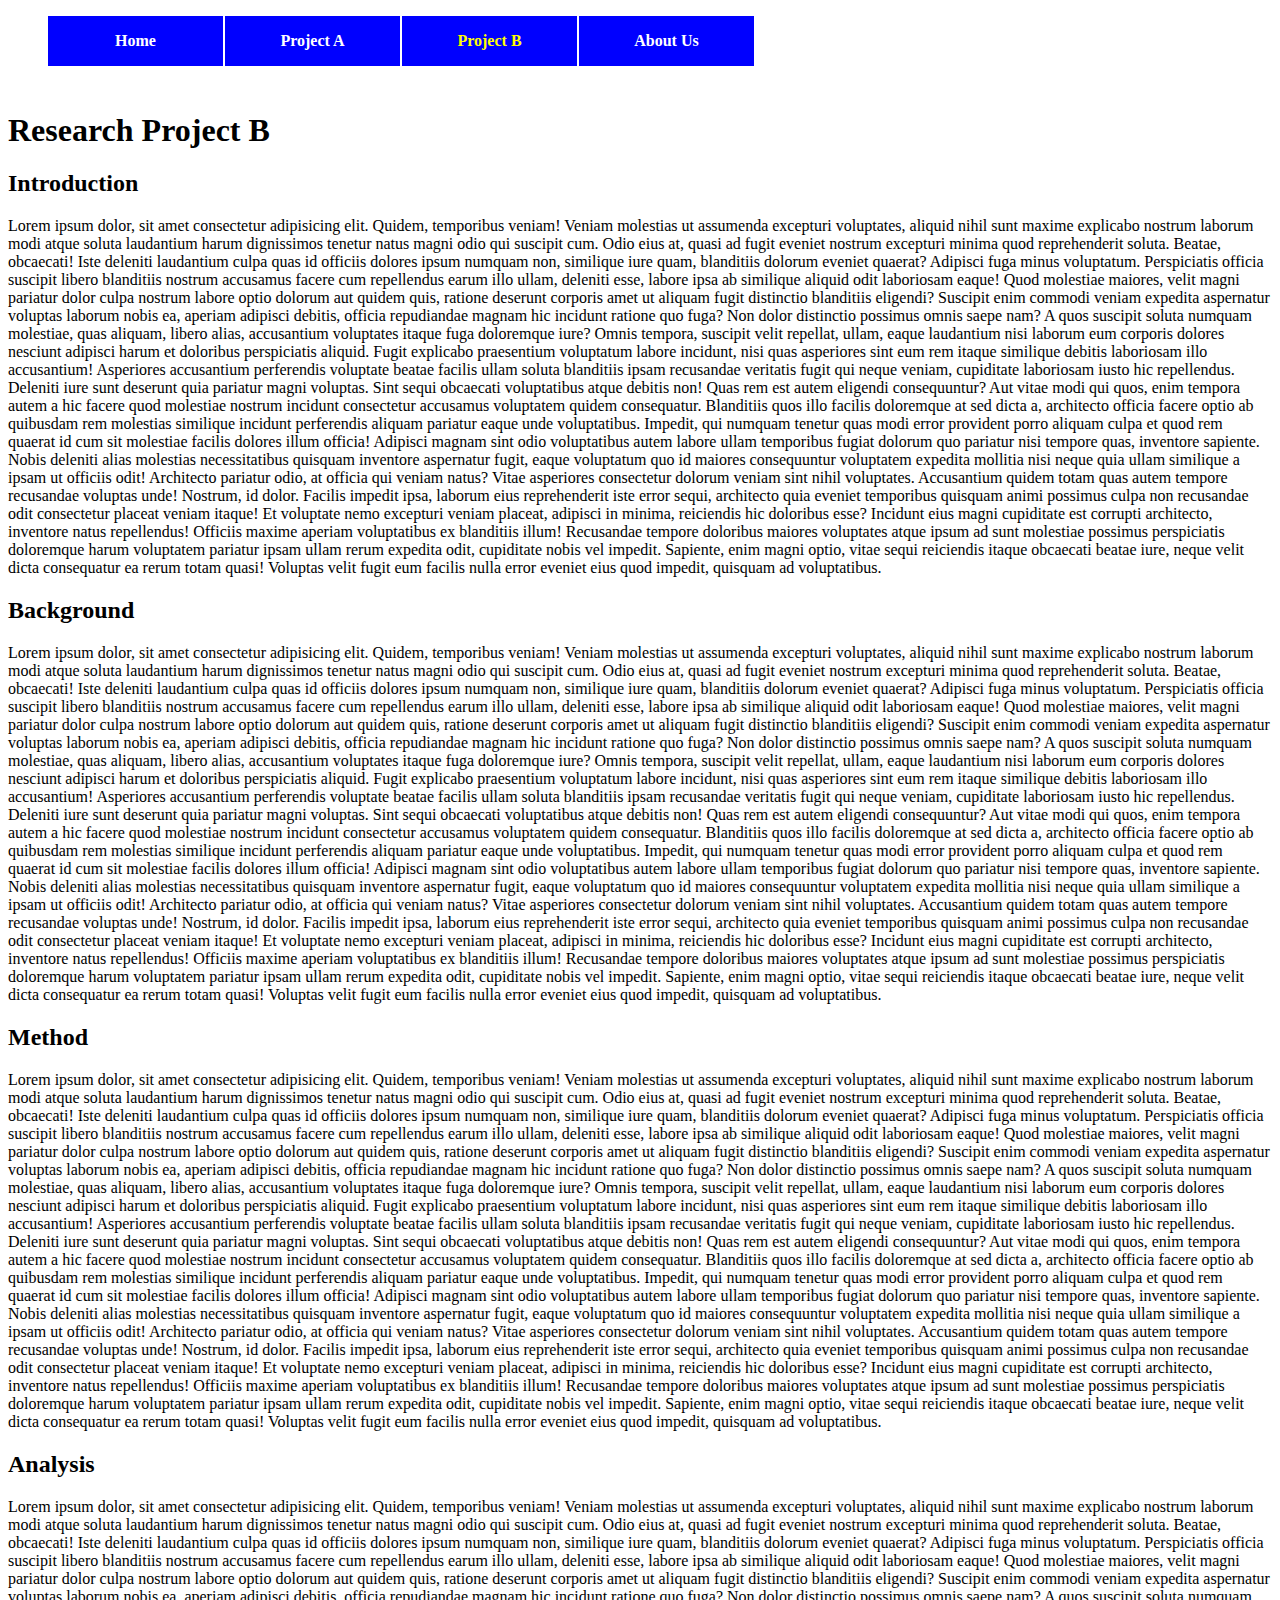
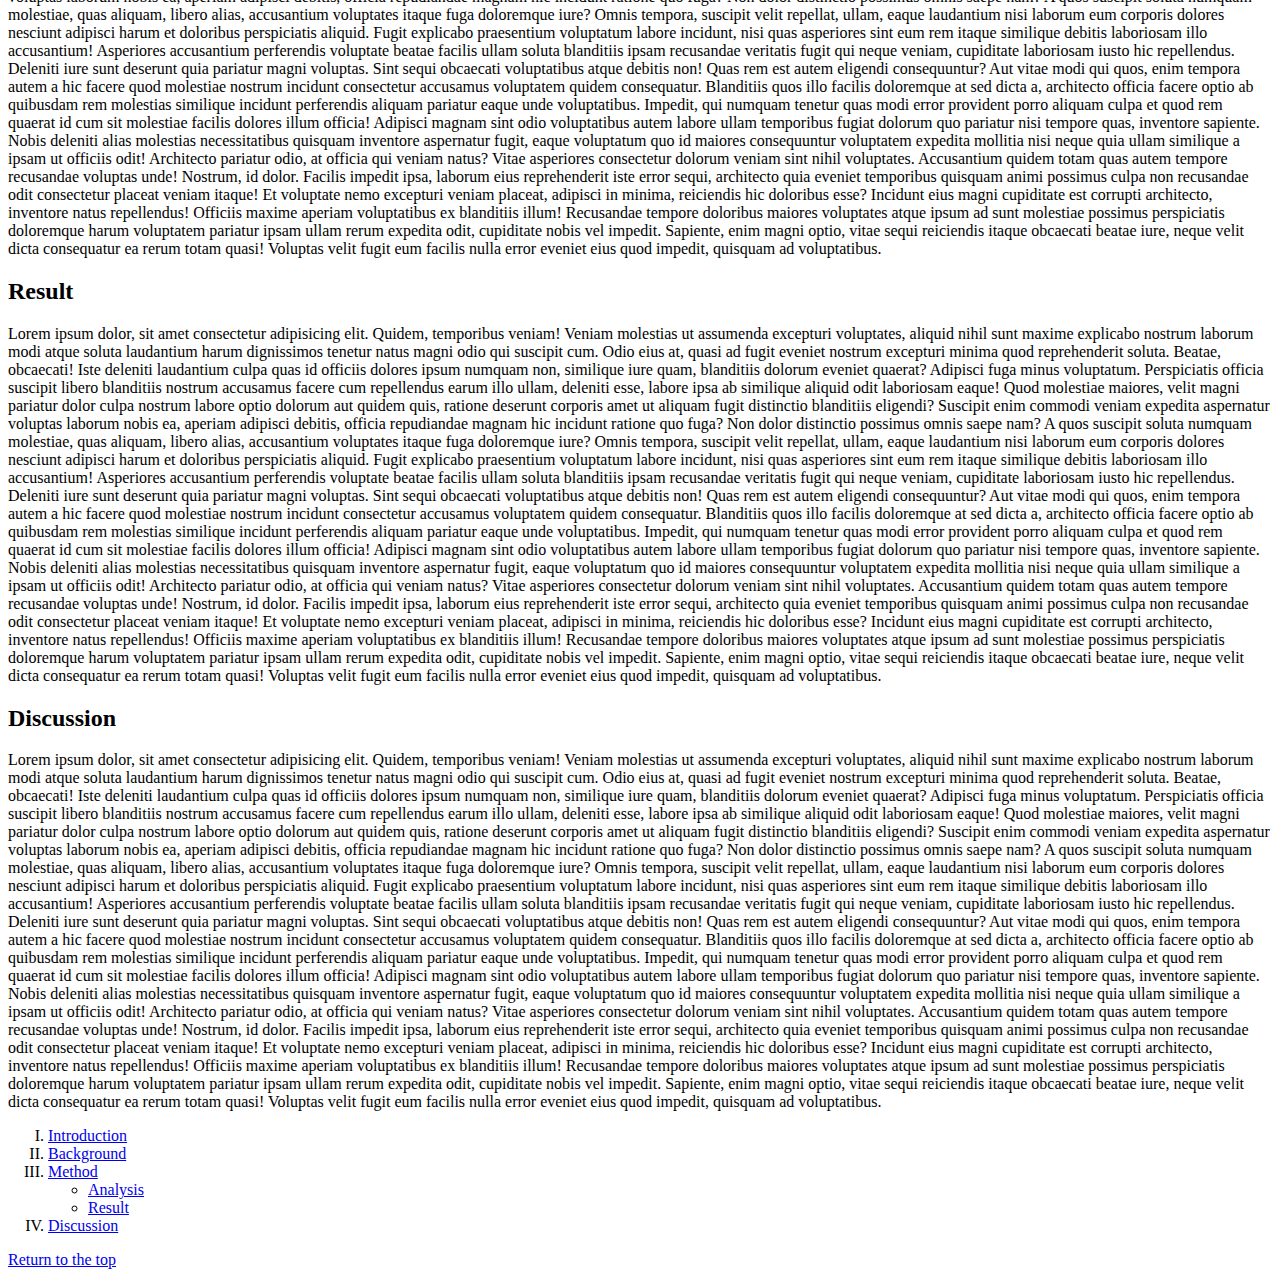
<file: menu.html>
<!DOCTYPE html>
<html lang="en">
<head>
    <meta charset="UTF-8">
    <meta name="viewport" content="width=device-width, initial-scale=1.0">
    <title>Cesar Rosas's Research</title>
    <link rel="stylesheet" href="styles/menu.css">
</head>
<body>

    <nav id="nav_menu">
        <ul>
            <li><a href="index.html">Home</a></li>
            <li><a href="project.html">Project A</a></li>
            <li><a href="menu.html" class="current"> Project B</a></li>
            <li><a href="#" class="lastitem">About Us</a></li>
        </ul>
    </nav>
    


    <article>
        <h1>Research Project B</h1>
        <h2 id="Intro">Introduction</h2>
        <p>Lorem ipsum dolor, sit amet consectetur adipisicing elit. Quidem, temporibus veniam! Veniam molestias ut assumenda excepturi voluptates, aliquid nihil sunt maxime explicabo nostrum laborum modi atque soluta laudantium harum dignissimos tenetur natus magni odio qui suscipit cum. Odio eius at, quasi ad fugit eveniet nostrum excepturi minima quod reprehenderit soluta. Beatae, obcaecati! Iste deleniti laudantium culpa quas id officiis dolores ipsum numquam non, similique iure quam, blanditiis dolorum eveniet quaerat? Adipisci fuga minus voluptatum. Perspiciatis officia suscipit libero blanditiis nostrum accusamus facere cum repellendus earum illo ullam, deleniti esse, labore ipsa ab similique aliquid odit laboriosam eaque! Quod molestiae maiores, velit magni pariatur dolor culpa nostrum labore optio dolorum aut quidem quis, ratione deserunt corporis amet ut aliquam fugit distinctio blanditiis eligendi? Suscipit enim commodi veniam expedita aspernatur voluptas laborum nobis ea, aperiam adipisci debitis, officia repudiandae magnam hic incidunt ratione quo fuga? Non dolor distinctio possimus omnis saepe nam? A quos suscipit soluta numquam molestiae, quas aliquam, libero alias, accusantium voluptates itaque fuga doloremque iure? Omnis tempora, suscipit velit repellat, ullam, eaque laudantium nisi laborum eum corporis dolores nesciunt adipisci harum et doloribus perspiciatis aliquid. Fugit explicabo praesentium voluptatum labore incidunt, nisi quas asperiores sint eum rem itaque similique debitis laboriosam illo accusantium! Asperiores accusantium perferendis voluptate beatae facilis ullam soluta blanditiis ipsam recusandae veritatis fugit qui neque veniam, cupiditate laboriosam iusto hic repellendus. Deleniti iure sunt deserunt quia pariatur magni voluptas. Sint sequi obcaecati voluptatibus atque debitis non! Quas rem est autem eligendi consequuntur? Aut vitae modi qui quos, enim tempora autem a hic facere quod molestiae nostrum incidunt consectetur accusamus voluptatem quidem consequatur. Blanditiis quos illo facilis doloremque at sed dicta a, architecto officia facere optio ab quibusdam rem molestias similique incidunt perferendis aliquam pariatur eaque unde voluptatibus. Impedit, qui numquam tenetur quas modi error provident porro aliquam culpa et quod rem quaerat id cum sit molestiae facilis dolores illum officia! Adipisci magnam sint odio voluptatibus autem labore ullam temporibus fugiat dolorum quo pariatur nisi tempore quas, inventore sapiente. Nobis deleniti alias molestias necessitatibus quisquam inventore aspernatur fugit, eaque voluptatum quo id maiores consequuntur voluptatem expedita mollitia nisi neque quia ullam similique a ipsam ut officiis odit! Architecto pariatur odio, at officia qui veniam natus? Vitae asperiores consectetur dolorum veniam sint nihil voluptates. Accusantium quidem totam quas autem tempore recusandae voluptas unde! Nostrum, id dolor. Facilis impedit ipsa, laborum eius reprehenderit iste error sequi, architecto quia eveniet temporibus quisquam animi possimus culpa non recusandae odit consectetur placeat veniam itaque! Et voluptate nemo excepturi veniam placeat, adipisci in minima, reiciendis hic doloribus esse? Incidunt eius magni cupiditate est corrupti architecto, inventore natus repellendus! Officiis maxime aperiam voluptatibus ex blanditiis illum! Recusandae tempore doloribus maiores voluptates atque ipsum ad sunt molestiae possimus perspiciatis doloremque harum voluptatem pariatur ipsam ullam rerum expedita odit, cupiditate nobis vel impedit. Sapiente, enim magni optio, vitae sequi reiciendis itaque obcaecati beatae iure, neque velit dicta consequatur ea rerum totam quasi! Voluptas velit fugit eum facilis nulla error eveniet eius quod impedit, quisquam ad voluptatibus.</p>
        <h2 id="Background">Background</h2>
        <p>Lorem ipsum dolor, sit amet consectetur adipisicing elit. Quidem, temporibus veniam! Veniam molestias ut assumenda excepturi voluptates, aliquid nihil sunt maxime explicabo nostrum laborum modi atque soluta laudantium harum dignissimos tenetur natus magni odio qui suscipit cum. Odio eius at, quasi ad fugit eveniet nostrum excepturi minima quod reprehenderit soluta. Beatae, obcaecati! Iste deleniti laudantium culpa quas id officiis dolores ipsum numquam non, similique iure quam, blanditiis dolorum eveniet quaerat? Adipisci fuga minus voluptatum. Perspiciatis officia suscipit libero blanditiis nostrum accusamus facere cum repellendus earum illo ullam, deleniti esse, labore ipsa ab similique aliquid odit laboriosam eaque! Quod molestiae maiores, velit magni pariatur dolor culpa nostrum labore optio dolorum aut quidem quis, ratione deserunt corporis amet ut aliquam fugit distinctio blanditiis eligendi? Suscipit enim commodi veniam expedita aspernatur voluptas laborum nobis ea, aperiam adipisci debitis, officia repudiandae magnam hic incidunt ratione quo fuga? Non dolor distinctio possimus omnis saepe nam? A quos suscipit soluta numquam molestiae, quas aliquam, libero alias, accusantium voluptates itaque fuga doloremque iure? Omnis tempora, suscipit velit repellat, ullam, eaque laudantium nisi laborum eum corporis dolores nesciunt adipisci harum et doloribus perspiciatis aliquid. Fugit explicabo praesentium voluptatum labore incidunt, nisi quas asperiores sint eum rem itaque similique debitis laboriosam illo accusantium! Asperiores accusantium perferendis voluptate beatae facilis ullam soluta blanditiis ipsam recusandae veritatis fugit qui neque veniam, cupiditate laboriosam iusto hic repellendus. Deleniti iure sunt deserunt quia pariatur magni voluptas. Sint sequi obcaecati voluptatibus atque debitis non! Quas rem est autem eligendi consequuntur? Aut vitae modi qui quos, enim tempora autem a hic facere quod molestiae nostrum incidunt consectetur accusamus voluptatem quidem consequatur. Blanditiis quos illo facilis doloremque at sed dicta a, architecto officia facere optio ab quibusdam rem molestias similique incidunt perferendis aliquam pariatur eaque unde voluptatibus. Impedit, qui numquam tenetur quas modi error provident porro aliquam culpa et quod rem quaerat id cum sit molestiae facilis dolores illum officia! Adipisci magnam sint odio voluptatibus autem labore ullam temporibus fugiat dolorum quo pariatur nisi tempore quas, inventore sapiente. Nobis deleniti alias molestias necessitatibus quisquam inventore aspernatur fugit, eaque voluptatum quo id maiores consequuntur voluptatem expedita mollitia nisi neque quia ullam similique a ipsam ut officiis odit! Architecto pariatur odio, at officia qui veniam natus? Vitae asperiores consectetur dolorum veniam sint nihil voluptates. Accusantium quidem totam quas autem tempore recusandae voluptas unde! Nostrum, id dolor. Facilis impedit ipsa, laborum eius reprehenderit iste error sequi, architecto quia eveniet temporibus quisquam animi possimus culpa non recusandae odit consectetur placeat veniam itaque! Et voluptate nemo excepturi veniam placeat, adipisci in minima, reiciendis hic doloribus esse? Incidunt eius magni cupiditate est corrupti architecto, inventore natus repellendus! Officiis maxime aperiam voluptatibus ex blanditiis illum! Recusandae tempore doloribus maiores voluptates atque ipsum ad sunt molestiae possimus perspiciatis doloremque harum voluptatem pariatur ipsam ullam rerum expedita odit, cupiditate nobis vel impedit. Sapiente, enim magni optio, vitae sequi reiciendis itaque obcaecati beatae iure, neque velit dicta consequatur ea rerum totam quasi! Voluptas velit fugit eum facilis nulla error eveniet eius quod impedit, quisquam ad voluptatibus.</p>
        <h2 id="Method">Method</h2>
        <p>Lorem ipsum dolor, sit amet consectetur adipisicing elit. Quidem, temporibus veniam! Veniam molestias ut assumenda excepturi voluptates, aliquid nihil sunt maxime explicabo nostrum laborum modi atque soluta laudantium harum dignissimos tenetur natus magni odio qui suscipit cum. Odio eius at, quasi ad fugit eveniet nostrum excepturi minima quod reprehenderit soluta. Beatae, obcaecati! Iste deleniti laudantium culpa quas id officiis dolores ipsum numquam non, similique iure quam, blanditiis dolorum eveniet quaerat? Adipisci fuga minus voluptatum. Perspiciatis officia suscipit libero blanditiis nostrum accusamus facere cum repellendus earum illo ullam, deleniti esse, labore ipsa ab similique aliquid odit laboriosam eaque! Quod molestiae maiores, velit magni pariatur dolor culpa nostrum labore optio dolorum aut quidem quis, ratione deserunt corporis amet ut aliquam fugit distinctio blanditiis eligendi? Suscipit enim commodi veniam expedita aspernatur voluptas laborum nobis ea, aperiam adipisci debitis, officia repudiandae magnam hic incidunt ratione quo fuga? Non dolor distinctio possimus omnis saepe nam? A quos suscipit soluta numquam molestiae, quas aliquam, libero alias, accusantium voluptates itaque fuga doloremque iure? Omnis tempora, suscipit velit repellat, ullam, eaque laudantium nisi laborum eum corporis dolores nesciunt adipisci harum et doloribus perspiciatis aliquid. Fugit explicabo praesentium voluptatum labore incidunt, nisi quas asperiores sint eum rem itaque similique debitis laboriosam illo accusantium! Asperiores accusantium perferendis voluptate beatae facilis ullam soluta blanditiis ipsam recusandae veritatis fugit qui neque veniam, cupiditate laboriosam iusto hic repellendus. Deleniti iure sunt deserunt quia pariatur magni voluptas. Sint sequi obcaecati voluptatibus atque debitis non! Quas rem est autem eligendi consequuntur? Aut vitae modi qui quos, enim tempora autem a hic facere quod molestiae nostrum incidunt consectetur accusamus voluptatem quidem consequatur. Blanditiis quos illo facilis doloremque at sed dicta a, architecto officia facere optio ab quibusdam rem molestias similique incidunt perferendis aliquam pariatur eaque unde voluptatibus. Impedit, qui numquam tenetur quas modi error provident porro aliquam culpa et quod rem quaerat id cum sit molestiae facilis dolores illum officia! Adipisci magnam sint odio voluptatibus autem labore ullam temporibus fugiat dolorum quo pariatur nisi tempore quas, inventore sapiente. Nobis deleniti alias molestias necessitatibus quisquam inventore aspernatur fugit, eaque voluptatum quo id maiores consequuntur voluptatem expedita mollitia nisi neque quia ullam similique a ipsam ut officiis odit! Architecto pariatur odio, at officia qui veniam natus? Vitae asperiores consectetur dolorum veniam sint nihil voluptates. Accusantium quidem totam quas autem tempore recusandae voluptas unde! Nostrum, id dolor. Facilis impedit ipsa, laborum eius reprehenderit iste error sequi, architecto quia eveniet temporibus quisquam animi possimus culpa non recusandae odit consectetur placeat veniam itaque! Et voluptate nemo excepturi veniam placeat, adipisci in minima, reiciendis hic doloribus esse? Incidunt eius magni cupiditate est corrupti architecto, inventore natus repellendus! Officiis maxime aperiam voluptatibus ex blanditiis illum! Recusandae tempore doloribus maiores voluptates atque ipsum ad sunt molestiae possimus perspiciatis doloremque harum voluptatem pariatur ipsam ullam rerum expedita odit, cupiditate nobis vel impedit. Sapiente, enim magni optio, vitae sequi reiciendis itaque obcaecati beatae iure, neque velit dicta consequatur ea rerum totam quasi! Voluptas velit fugit eum facilis nulla error eveniet eius quod impedit, quisquam ad voluptatibus.</p>
        <h2 id="Analysis">Analysis</h2>
        <p>Lorem ipsum dolor, sit amet consectetur adipisicing elit. Quidem, temporibus veniam! Veniam molestias ut assumenda excepturi voluptates, aliquid nihil sunt maxime explicabo nostrum laborum modi atque soluta laudantium harum dignissimos tenetur natus magni odio qui suscipit cum. Odio eius at, quasi ad fugit eveniet nostrum excepturi minima quod reprehenderit soluta. Beatae, obcaecati! Iste deleniti laudantium culpa quas id officiis dolores ipsum numquam non, similique iure quam, blanditiis dolorum eveniet quaerat? Adipisci fuga minus voluptatum. Perspiciatis officia suscipit libero blanditiis nostrum accusamus facere cum repellendus earum illo ullam, deleniti esse, labore ipsa ab similique aliquid odit laboriosam eaque! Quod molestiae maiores, velit magni pariatur dolor culpa nostrum labore optio dolorum aut quidem quis, ratione deserunt corporis amet ut aliquam fugit distinctio blanditiis eligendi? Suscipit enim commodi veniam expedita aspernatur voluptas laborum nobis ea, aperiam adipisci debitis, officia repudiandae magnam hic incidunt ratione quo fuga? Non dolor distinctio possimus omnis saepe nam? A quos suscipit soluta numquam molestiae, quas aliquam, libero alias, accusantium voluptates itaque fuga doloremque iure? Omnis tempora, suscipit velit repellat, ullam, eaque laudantium nisi laborum eum corporis dolores nesciunt adipisci harum et doloribus perspiciatis aliquid. Fugit explicabo praesentium voluptatum labore incidunt, nisi quas asperiores sint eum rem itaque similique debitis laboriosam illo accusantium! Asperiores accusantium perferendis voluptate beatae facilis ullam soluta blanditiis ipsam recusandae veritatis fugit qui neque veniam, cupiditate laboriosam iusto hic repellendus. Deleniti iure sunt deserunt quia pariatur magni voluptas. Sint sequi obcaecati voluptatibus atque debitis non! Quas rem est autem eligendi consequuntur? Aut vitae modi qui quos, enim tempora autem a hic facere quod molestiae nostrum incidunt consectetur accusamus voluptatem quidem consequatur. Blanditiis quos illo facilis doloremque at sed dicta a, architecto officia facere optio ab quibusdam rem molestias similique incidunt perferendis aliquam pariatur eaque unde voluptatibus. Impedit, qui numquam tenetur quas modi error provident porro aliquam culpa et quod rem quaerat id cum sit molestiae facilis dolores illum officia! Adipisci magnam sint odio voluptatibus autem labore ullam temporibus fugiat dolorum quo pariatur nisi tempore quas, inventore sapiente. Nobis deleniti alias molestias necessitatibus quisquam inventore aspernatur fugit, eaque voluptatum quo id maiores consequuntur voluptatem expedita mollitia nisi neque quia ullam similique a ipsam ut officiis odit! Architecto pariatur odio, at officia qui veniam natus? Vitae asperiores consectetur dolorum veniam sint nihil voluptates. Accusantium quidem totam quas autem tempore recusandae voluptas unde! Nostrum, id dolor. Facilis impedit ipsa, laborum eius reprehenderit iste error sequi, architecto quia eveniet temporibus quisquam animi possimus culpa non recusandae odit consectetur placeat veniam itaque! Et voluptate nemo excepturi veniam placeat, adipisci in minima, reiciendis hic doloribus esse? Incidunt eius magni cupiditate est corrupti architecto, inventore natus repellendus! Officiis maxime aperiam voluptatibus ex blanditiis illum! Recusandae tempore doloribus maiores voluptates atque ipsum ad sunt molestiae possimus perspiciatis doloremque harum voluptatem pariatur ipsam ullam rerum expedita odit, cupiditate nobis vel impedit. Sapiente, enim magni optio, vitae sequi reiciendis itaque obcaecati beatae iure, neque velit dicta consequatur ea rerum totam quasi! Voluptas velit fugit eum facilis nulla error eveniet eius quod impedit, quisquam ad voluptatibus.</p>
        <h2 id="Result">Result</h2>
        <p>Lorem ipsum dolor, sit amet consectetur adipisicing elit. Quidem, temporibus veniam! Veniam molestias ut assumenda excepturi voluptates, aliquid nihil sunt maxime explicabo nostrum laborum modi atque soluta laudantium harum dignissimos tenetur natus magni odio qui suscipit cum. Odio eius at, quasi ad fugit eveniet nostrum excepturi minima quod reprehenderit soluta. Beatae, obcaecati! Iste deleniti laudantium culpa quas id officiis dolores ipsum numquam non, similique iure quam, blanditiis dolorum eveniet quaerat? Adipisci fuga minus voluptatum. Perspiciatis officia suscipit libero blanditiis nostrum accusamus facere cum repellendus earum illo ullam, deleniti esse, labore ipsa ab similique aliquid odit laboriosam eaque! Quod molestiae maiores, velit magni pariatur dolor culpa nostrum labore optio dolorum aut quidem quis, ratione deserunt corporis amet ut aliquam fugit distinctio blanditiis eligendi? Suscipit enim commodi veniam expedita aspernatur voluptas laborum nobis ea, aperiam adipisci debitis, officia repudiandae magnam hic incidunt ratione quo fuga? Non dolor distinctio possimus omnis saepe nam? A quos suscipit soluta numquam molestiae, quas aliquam, libero alias, accusantium voluptates itaque fuga doloremque iure? Omnis tempora, suscipit velit repellat, ullam, eaque laudantium nisi laborum eum corporis dolores nesciunt adipisci harum et doloribus perspiciatis aliquid. Fugit explicabo praesentium voluptatum labore incidunt, nisi quas asperiores sint eum rem itaque similique debitis laboriosam illo accusantium! Asperiores accusantium perferendis voluptate beatae facilis ullam soluta blanditiis ipsam recusandae veritatis fugit qui neque veniam, cupiditate laboriosam iusto hic repellendus. Deleniti iure sunt deserunt quia pariatur magni voluptas. Sint sequi obcaecati voluptatibus atque debitis non! Quas rem est autem eligendi consequuntur? Aut vitae modi qui quos, enim tempora autem a hic facere quod molestiae nostrum incidunt consectetur accusamus voluptatem quidem consequatur. Blanditiis quos illo facilis doloremque at sed dicta a, architecto officia facere optio ab quibusdam rem molestias similique incidunt perferendis aliquam pariatur eaque unde voluptatibus. Impedit, qui numquam tenetur quas modi error provident porro aliquam culpa et quod rem quaerat id cum sit molestiae facilis dolores illum officia! Adipisci magnam sint odio voluptatibus autem labore ullam temporibus fugiat dolorum quo pariatur nisi tempore quas, inventore sapiente. Nobis deleniti alias molestias necessitatibus quisquam inventore aspernatur fugit, eaque voluptatum quo id maiores consequuntur voluptatem expedita mollitia nisi neque quia ullam similique a ipsam ut officiis odit! Architecto pariatur odio, at officia qui veniam natus? Vitae asperiores consectetur dolorum veniam sint nihil voluptates. Accusantium quidem totam quas autem tempore recusandae voluptas unde! Nostrum, id dolor. Facilis impedit ipsa, laborum eius reprehenderit iste error sequi, architecto quia eveniet temporibus quisquam animi possimus culpa non recusandae odit consectetur placeat veniam itaque! Et voluptate nemo excepturi veniam placeat, adipisci in minima, reiciendis hic doloribus esse? Incidunt eius magni cupiditate est corrupti architecto, inventore natus repellendus! Officiis maxime aperiam voluptatibus ex blanditiis illum! Recusandae tempore doloribus maiores voluptates atque ipsum ad sunt molestiae possimus perspiciatis doloremque harum voluptatem pariatur ipsam ullam rerum expedita odit, cupiditate nobis vel impedit. Sapiente, enim magni optio, vitae sequi reiciendis itaque obcaecati beatae iure, neque velit dicta consequatur ea rerum totam quasi! Voluptas velit fugit eum facilis nulla error eveniet eius quod impedit, quisquam ad voluptatibus.</p>
        <h2 id="Discussion">Discussion</h2>
        <p>Lorem ipsum dolor, sit amet consectetur adipisicing elit. Quidem, temporibus veniam! Veniam molestias ut assumenda excepturi voluptates, aliquid nihil sunt maxime explicabo nostrum laborum modi atque soluta laudantium harum dignissimos tenetur natus magni odio qui suscipit cum. Odio eius at, quasi ad fugit eveniet nostrum excepturi minima quod reprehenderit soluta. Beatae, obcaecati! Iste deleniti laudantium culpa quas id officiis dolores ipsum numquam non, similique iure quam, blanditiis dolorum eveniet quaerat? Adipisci fuga minus voluptatum. Perspiciatis officia suscipit libero blanditiis nostrum accusamus facere cum repellendus earum illo ullam, deleniti esse, labore ipsa ab similique aliquid odit laboriosam eaque! Quod molestiae maiores, velit magni pariatur dolor culpa nostrum labore optio dolorum aut quidem quis, ratione deserunt corporis amet ut aliquam fugit distinctio blanditiis eligendi? Suscipit enim commodi veniam expedita aspernatur voluptas laborum nobis ea, aperiam adipisci debitis, officia repudiandae magnam hic incidunt ratione quo fuga? Non dolor distinctio possimus omnis saepe nam? A quos suscipit soluta numquam molestiae, quas aliquam, libero alias, accusantium voluptates itaque fuga doloremque iure? Omnis tempora, suscipit velit repellat, ullam, eaque laudantium nisi laborum eum corporis dolores nesciunt adipisci harum et doloribus perspiciatis aliquid. Fugit explicabo praesentium voluptatum labore incidunt, nisi quas asperiores sint eum rem itaque similique debitis laboriosam illo accusantium! Asperiores accusantium perferendis voluptate beatae facilis ullam soluta blanditiis ipsam recusandae veritatis fugit qui neque veniam, cupiditate laboriosam iusto hic repellendus. Deleniti iure sunt deserunt quia pariatur magni voluptas. Sint sequi obcaecati voluptatibus atque debitis non! Quas rem est autem eligendi consequuntur? Aut vitae modi qui quos, enim tempora autem a hic facere quod molestiae nostrum incidunt consectetur accusamus voluptatem quidem consequatur. Blanditiis quos illo facilis doloremque at sed dicta a, architecto officia facere optio ab quibusdam rem molestias similique incidunt perferendis aliquam pariatur eaque unde voluptatibus. Impedit, qui numquam tenetur quas modi error provident porro aliquam culpa et quod rem quaerat id cum sit molestiae facilis dolores illum officia! Adipisci magnam sint odio voluptatibus autem labore ullam temporibus fugiat dolorum quo pariatur nisi tempore quas, inventore sapiente. Nobis deleniti alias molestias necessitatibus quisquam inventore aspernatur fugit, eaque voluptatum quo id maiores consequuntur voluptatem expedita mollitia nisi neque quia ullam similique a ipsam ut officiis odit! Architecto pariatur odio, at officia qui veniam natus? Vitae asperiores consectetur dolorum veniam sint nihil voluptates. Accusantium quidem totam quas autem tempore recusandae voluptas unde! Nostrum, id dolor. Facilis impedit ipsa, laborum eius reprehenderit iste error sequi, architecto quia eveniet temporibus quisquam animi possimus culpa non recusandae odit consectetur placeat veniam itaque! Et voluptate nemo excepturi veniam placeat, adipisci in minima, reiciendis hic doloribus esse? Incidunt eius magni cupiditate est corrupti architecto, inventore natus repellendus! Officiis maxime aperiam voluptatibus ex blanditiis illum! Recusandae tempore doloribus maiores voluptates atque ipsum ad sunt molestiae possimus perspiciatis doloremque harum voluptatem pariatur ipsam ullam rerum expedita odit, cupiditate nobis vel impedit. Sapiente, enim magni optio, vitae sequi reiciendis itaque obcaecati beatae iure, neque velit dicta consequatur ea rerum totam quasi! Voluptas velit fugit eum facilis nulla error eveniet eius quod impedit, quisquam ad voluptatibus.</p>
    </article>

    <aside>
        <ol id="order">
            <li><a href="#Intro">Introduction</a></li>
            <li><a href="#Background">Background</a></li>
            <li>
                <a href="#Method">Method</a>
                <ul id="unorder">
                    <li><a href="#Analysis">Analysis</a></li>
                    <li><a href="#Result">Result</a></li>
                </ul>
            </li>
            <li><a href="#Discussion">Discussion</a></li>
        </ol>
        <p><a href="#top">Return to the top</a></p>
    </aside>
</body>
</html>
</file>
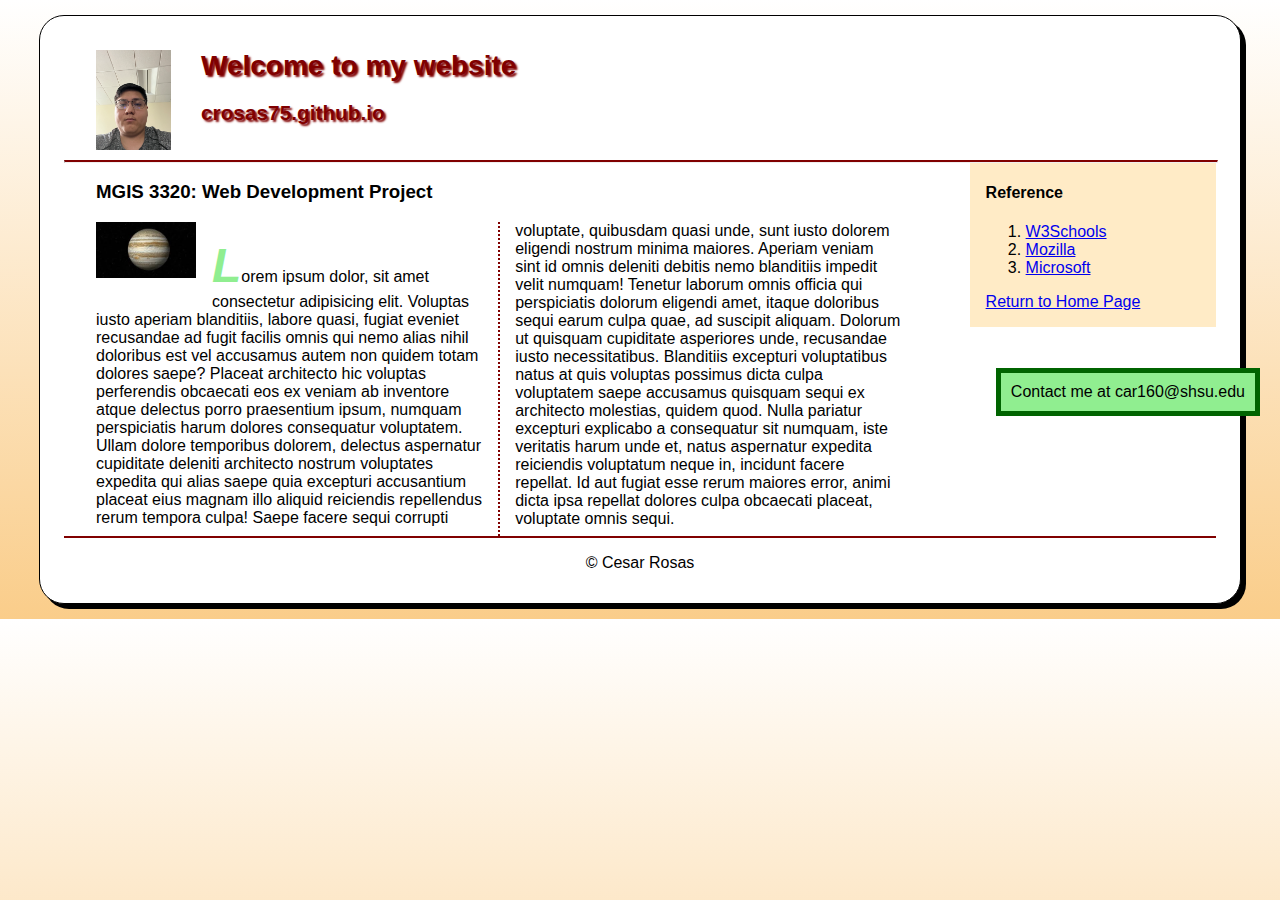
<file: project.html>
<!DOCTYPE html>
<html lang="en">
<head>

    <meta charset="UTF-8">
    <meta name="viewport" content="width=device-width, initial-scale=1.0">
    <meta name="description" content="Cesar Rosas Personal Website">
    <meta name="Keywords" content="shsu, computer science, programmer">
    <title>Cesar Rosas | Project</title>
    <link rel="stylesheet" href="styles/project.css">

</head>
<body>
    <header> 
        <img src ="images/cesar.JPG" alt="Cesar photo" height ="100">
        <h1 class="shadow">Welcome to my website</h1>
        <h2 class="shadow">crosas75.github.io</h2>
    </header>
    <br>
    <hr class="line">
    
    <article>
        <h3>MGIS 3320: Web Development Project</h3>
        <img src="images/jupiter.jpg" alt="photo of jupiter" width="100">
        <p>Lorem ipsum dolor, sit amet consectetur adipisicing elit. Voluptas iusto aperiam blanditiis, labore quasi, fugiat eveniet recusandae ad fugit facilis omnis qui nemo alias nihil doloribus est vel accusamus autem non quidem totam dolores saepe? Placeat architecto hic voluptas perferendis obcaecati eos ex veniam ab inventore atque delectus porro praesentium ipsum, numquam perspiciatis harum dolores consequatur voluptatem. Ullam dolore temporibus dolorem, delectus aspernatur cupiditate deleniti architecto nostrum voluptates expedita qui alias saepe quia excepturi accusantium placeat eius magnam illo aliquid reiciendis repellendus rerum tempora culpa! Saepe facere sequi corrupti voluptate, quibusdam quasi unde, sunt iusto dolorem eligendi nostrum minima maiores. Aperiam veniam sint id omnis deleniti debitis nemo blanditiis impedit velit numquam! Tenetur laborum omnis officia qui perspiciatis dolorum eligendi amet, itaque doloribus sequi earum culpa quae, ad suscipit aliquam. Dolorum ut quisquam cupiditate asperiores unde, recusandae iusto necessitatibus. Blanditiis excepturi voluptatibus natus at quis voluptas possimus dicta culpa voluptatem saepe accusamus quisquam sequi ex architecto molestias, quidem quod. Nulla pariatur excepturi explicabo a consequatur sit numquam, iste veritatis harum unde et, natus aspernatur expedita reiciendis voluptatum neque in, incidunt facere repellat. Id aut fugiat esse rerum maiores error, animi dicta ipsa repellat dolores culpa obcaecati placeat, voluptate omnis sequi.</p>
    </article>

    <aside>
        <h4>Reference</h4>
        <ol>
            <li><a href="https://www.w3schools.com/">W3Schools</a></li>
            <li><a href="https://developer.mozilla.org/en-US/docs/Learn">Mozilla</a></li>
            <li><a href="https://learn.microsoft.com/en-us/training/paths/web-development-101/">Microsoft</a></li>
        </ol>
        <a href="index.html">Return to Home Page</a>
    </aside>

    <footer>
        <p class = "copyright">&copy; Cesar Rosas</p>
    </footer>

    <p class="fixed">Contact me at car160@shsu.edu</p>

</body>
</html>
</file>
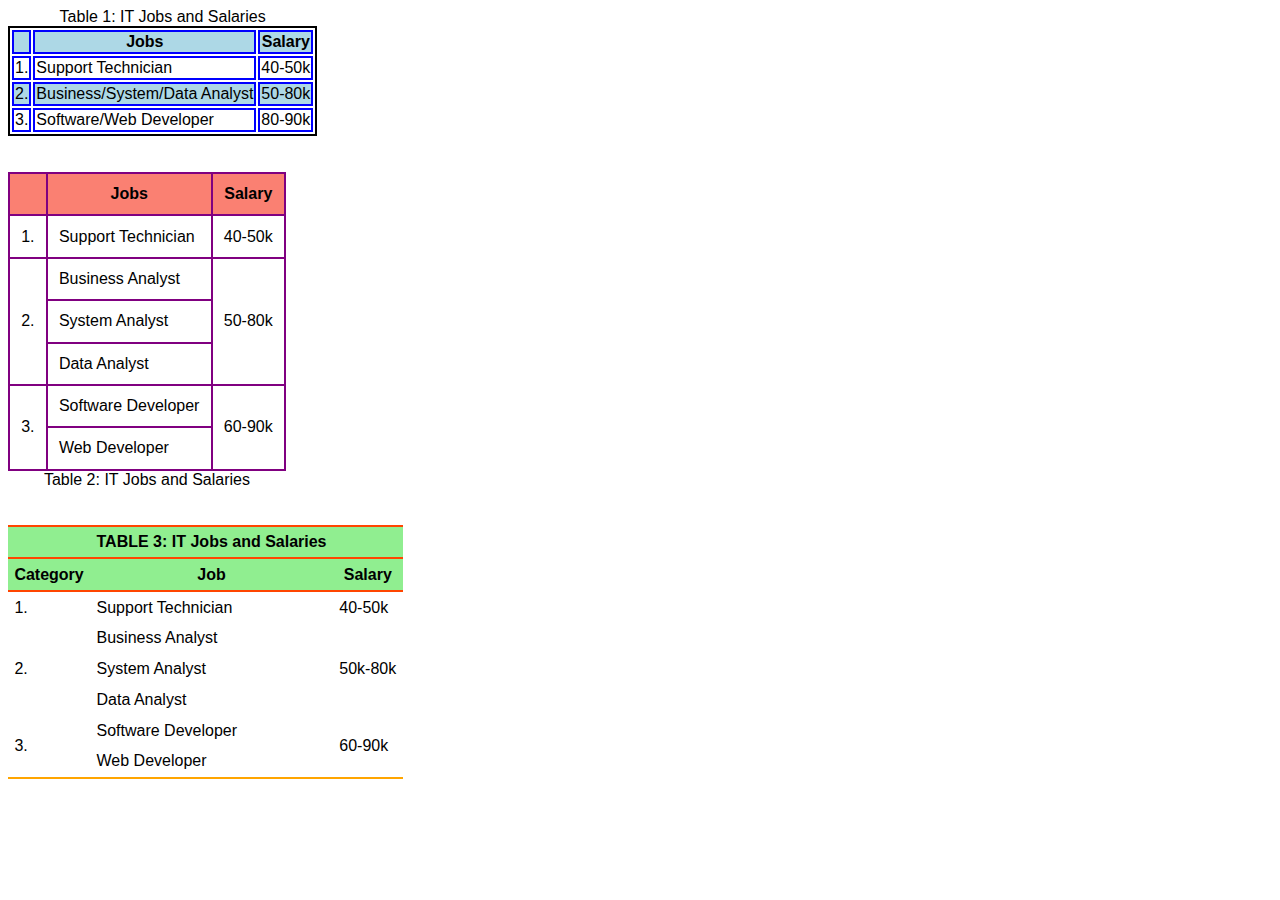
<file: table.html>
<!DOCTYPE html>
<html lang="en">

<head>
    <meta charset="UTF-8">
    <meta name="viewport" content="width=device-width, initial-scale=1.0">
    <title>Quiz 7 Tables</title>
    <link rel="stylesheet" href="styles/table.css">
</head>

<body>
    <table class="first">
        <caption>Table 1: IT Jobs and Salaries</caption>
        <tr>
            <th></th>
            <th>Jobs</th>
            <th>Salary</th>
        </tr>
        <tr>
            <td>1.</td>
            <td>Support Technician</td>
            <td>40-50k</td>
        </tr>
        <tr>
            <td>2.</td>
            <td>Business/System/Data Analyst</td>
            <td>50-80k</td>
        </tr>
        <tr>
            <td>3.</td>
            <td>Software/Web Developer</td>
            <td>80-90k</td>
        </tr>
    </table>

    <br><br>
    <table class="second">
        <caption>Table 2: IT Jobs and Salaries</caption>
        <tr>
            <th></th>
            <th>Jobs</th>
            <th>Salary</th>
        </tr>
        <tr>
            <td>1.</td>
            <td>Support Technician</td>
            <td>40-50k</td>
        </tr>
        <tr>
            <td rowspan="3">2.</td>
            <td>Business Analyst</td>
            <td rowspan="3">50-80k</td>
        </tr>
        <tr>
            <td>System Analyst</td>

        </tr>
        <tr>
            <td>Data Analyst</td>
        </tr>
        <tr>
            <td rowspan="2">3.</td>
            <td>Software Developer</td>
            <td rowspan="2">60-90k</td>
        </tr>
        <tr>
            <td>Web Developer</td>
        </tr>
        </table>

        
        
    </table>

    <br><br>
    <table class="third">
        <tr>
            <th></th>
            <th>TABLE 3: IT Jobs and Salaries</th>
            <th></th>
        </tr>
        <tr>
            <th>Category</th>
            <th>Job</th>
            <th>Salary</th>
        </tr>
        <tr>
            <td>1.</td>
            <td>Support Technician</td>
            <td>40-50k</td>
        </tr>
        <tr>
            <td rowspan="3">2.</td>
            <td>Business Analyst</td>
            <td rowspan="3">50k-80k</td>
        </tr>
        <tr>
            <td>System Analyst</td>
        </tr>
        <tr>
            <td>Data Analyst</td>
        </tr>
        <tr>
            <td rowspan="2">3.</td>
            <td>Software Developer</td>
            <td rowspan="2">60-90k</td>
        </tr>
        <tr>
            <td>Web Developer</td>
        </tr>

    </table>
</body>

</html>
</file>
<file: styles/main.css>
html {
    background-image: linear-gradient(to bottom, white 0%, #facd8a);
}

body {
    font-family: Arial, Helvetica, sans-serif;
    font-size: 100%;
    width: 1000px;
    background-color: white;
    margin: 15px auto;
    padding: 15px 1.5em;
    border: 1px solid black;
    border-radius: 25px;
    box-shadow: 5px 5px 0 0;

    background-image: url("../images/SHSULogo.jpg");
    background-repeat: repeat-y;
    background-position: 87%;
    background-attachment: fixed;

}

a:focus,
a:hover {
    font-style: italic;
    color: orangered;
}

header h1 {
    font-size: 175%;
    color: maroon;
    text-indent: 30px;
}

header h2 {
    font-size: 130%;
    color: #800000;
    text-indent: 30px;
}

header img {
    float: left;
    margin-left: 2em;
}

.shadow {
    text-shadow: 2px 2px 2px rgb(128, 0, 0);
}

main {
    clear: left;
}

main h3 {
    margin-top: 3em;
    margin: 3em 2em 1.5em 2em;
    border: 5px double blue;
    border-radius: 20px;
    box-shadow: 3px 3px 4px 4px red;
    padding: 1em;

    font-size: 105%;
}

#list {
    line-height: 1.5em;
}

p.copyright {
    text-align: center;
    font-size: 80%;
}

div.contact {
    margin: 1.5em 2em 0 2em;
    border: 5px dotted blue;
    border-radius: 20px;
    box-shadow: 3px 3px 4px 4px red;
    padding: 1em;
    font-size: 105%;
}

main nav {
    margin: 1.5em 2em 1.5em 2em;
    border: 5px dashed blue;
    border-radius: 20px;
    box-shadow: 3px 3px 4px 4px red;
    padding: 0.5em;
}
</file>
<file: styles/exam.css>
html {
    background-color: #add8e6;
}

#nav_menu {
    padding-bottom: 4em;
}

#nav_menu ul {
    list-style-type: none;
}

#nav_menu ul li {
    float: left;
}

#nav_menu ul li a {
    text-align: center;
    display: block;
    width: 175px;
    padding: 1em 1em;
    text-decoration: none;
    background-color: blue;
    color: white;
    font-weight: bold;
    border-right: 2px solid white;
}

#nav_menu ul li a.lastitem {
    border-right: none;
}

#nav_menu ul li a.current {
    color: yellow;
}

#line {
    width: 100%;
    border-top: 2px solid blue;
    margin: auto;
}

article h1 {
    color: blue;
    column-span: all;
    margin: 15px auto;
}

body {
    font-family: Arial, Helvetica, sans-serif;
    width: 95%;
    margin: 15px auto;
    background-color: white;
    padding: 15px 1.5em;
    border: 1px solid black;
    border-radius: 25px;
    box-shadow: 5px 5px 0 0;

    background-image: url("../images/shsu.png");
    background-repeat: repeat-y;
    background-position: 95%;
    background-attachment: fixed;
    background-size: 28em;
}

article {
    clear: left;
    width: 75%;
    float: left;
    column-count: 3;
    column-rule: 2px dashed blue;
    column-gap: 2em;
    margin-left: 2em;
}

article img {
    float: left;
    margin-right: 10px;
    margin-bottom: 10px;
}

aside {
    width: 20%;
    float: right;
    background-color: #add8e6;
    padding: 15px 15px;
    border: 5px solid #3f3990;
    position: fixed;
    top: 22em;
    right: 20px;
}

article h2 {
    color: blue;
}

article p::first-letter {
    font-size: 2em;
    font-weight: bold;
    font-style: italic;
}

#order {
    list-style-type: upper-roman;
}

#unorder {
    list-style-type: square;
}

#letterlist {
    list-style-type: lower-alpha;
}

footer {
    clear: both;
    border-top: 2px solid blue;
    text-align: center;
}
</file>
<file: styles/form.css>
fieldset {
    width: 40em;
    margin-top: 1em;
    margin-bottom: 1em;
    padding-top: .5em;
    }

    legend {
    color: #931420;
    font-weight: bold;
    font-size: 85%;
    margin-bottom: .5em;
    }

    label, input, select {
    font-size: 90%;
    }

    label {
    float: left;
    width: 10em;
    text-align: right;
    }

    input, select {
    margin-left: .5em;
    margin-bottom: .5em;
    }

    input:required {
    border: 3px solid red;
    }

    input:valid {
    border: 1px solid black;
    }

    input:invalid {
    box-shadow: none;
    }

    br {
    clear: both;
    }

    textarea {
    height: 5em;
    width: 35em;
    }
    
    #buttons input {
    width: 10em;
    text-align: center;
    }
</file>
<file: styles/menu.css>
#nav_menu ul {
    list-style-type: none;
}

#nav_menu ul li {
    float: left;
}

#nav_menu ul li a {
    text-align: center;
    display: block;
    width: 175px;
    padding: 1em 0;
    /* padding above and below a
    elements */
    text-decoration: none;
    background-color: blue;
    color: white;
    font-weight: bold;
    border-right: 2px solid white;
}

#nav_menu ul li a.lastitem {
    border-right: none;
}

#nav_menu ul li a.current {
    color: yellow;
}

#order {
    list-style-type: upper-roman;
}

#list {
    list-style-type: square;
}

#nav_menu {
    block-size: 2em;
}

h1 {
    margin-top: 2em;
}
</file>
<file: styles/project.css>
html {
    background-image: linear-gradient(to bottom, white 0%, #facd8a);
}

body {
    font-family: Arial, Helvetica, sans-serif;
    font-size: 100%;
    width: 90%;
    background-color: white;
    margin: 15px auto;
    padding: 15px 1.5em;
    border: 1px solid black;
    border-radius: 25px;
    box-shadow: 5px 5px 0 0;
}

a:focus,
a:hover {
    font-style: italic;
    color: orangered;
    border: 3px blue;
    border-style: dotted solid;
}

header h1 {
    font-size: 175%;
    color: maroon;
    text-indent: 30px;
}

header h2 {
    font-size: 130%;
    color: #800000;
    text-indent: 30px;
}

header img {
    float: left;
    margin-left: 2em;
}

.shadow {
    text-shadow: 2px 2px 2px rgb(128, 0, 0);
}

article {
    clear: left;
    width: 70%;
    float: left;
    column-count: 2;
    column-rule: 2px dotted maroon;
    column-gap: 2em;
    margin-left: 2em;
}

article h3 {
    column-span: all;
}

article img {
    float: left;
    margin-right: 1em;
    margin-bottom: 1em;
}

article p::first-letter {
    font-size: 3em;
    font-weight: bold;
    font-style: italic;
    color: lightgreen;
}

aside {
    width: 20%;
    float: right;
    background-color: #ffebc6;
    padding-left: 1em;
    padding-bottom: 1em;
}

footer {
    clear: both;
    border-top: 2px solid maroon;
}

p.copyright {
    clear: both;
    text-align: center;
}

p.fixed {
    position: fixed;
    width: auto;
    top: 22em;
    right: 20px;
    background-color: lightgreen;
    padding: 10px;
    border: 5px solid darkgreen;
}

.line {
    width: 100%;
    border-top: 2px solid maroon;
    margin: auto;
}
</file>
<file: styles/table.css>
*{
    font-family: Arial, Helvetica, sans-serif;
}
table.first{
    border-collapse: separate;
    border: 2px solid black;
}

table.first th, table.first td{
    border: 2px solid blue;
}

table.first tr:nth-child(odd){
    background-color: lightblue;
}

table.second{
    border-collapse: collapse;
    border: 2px solid purple;
    caption-side: bottom;
}
table.second th{
    background-color: salmon
}
table.second th, table.second td{
    padding: 0.7em;
    vertical-align: middle;
    border: 2px solid purple
}

table.third{
    border-collapse: collapse;
    vertical-align: top;
    border-bottom: 2px solid orange;
}

table.third th, table.third td{
    padding: 0.4em;
}

table.third th { 
    background-color: lightgreen;
    border-top: 2px solid orangered;
    border-bottom: 2px solid orangered;
}

@media only screen and (max-width: 425px) {
    th, td {
        display: block;
    }
    thead, td.number {
        display: none;
        padding: 0;
    }
}
</file>
